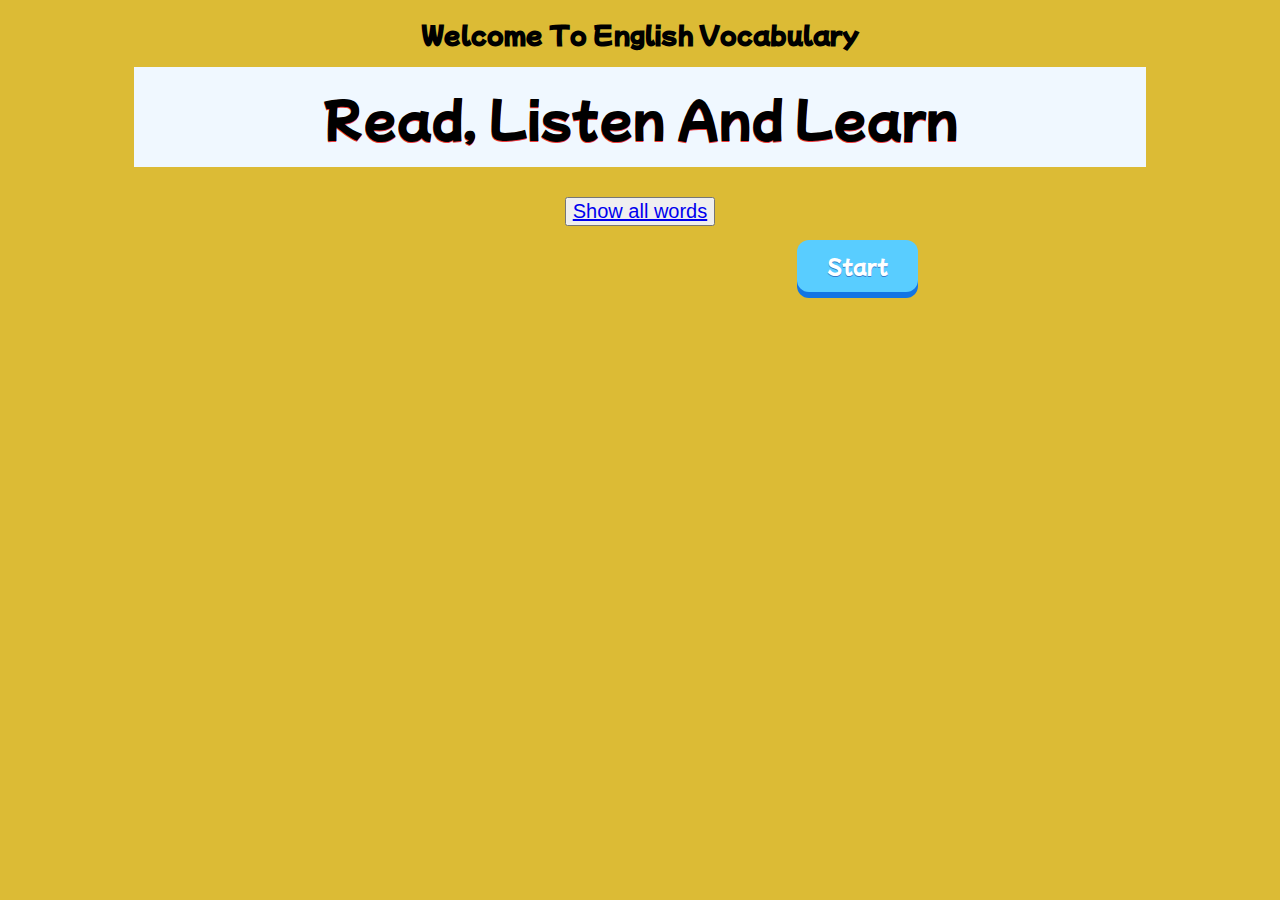
<file: index.html>
<!DOCTYPE html>
<html lang="en">
  <head>
    <meta charset="UTF-8" />
    <meta name="viewport" content="width=device-width, initial-scale=1.0" />
    <title>English words</title>
    <link rel="stylesheet" href="style.css" />
  </head>
  <body>
    
    <div id="main-container"></div>
    <div id="input-container"><p>Put a word number, where you want to go...</p><input min="1" max="9800" type="number"> <button class="go-button">go</button></div>
      <h1 id="count">Welcome To English Vocabulary</h1>
      <div id="word-container"><p id="texts">Read, Listen And Learn</p></div>
      
      <button class="show-allWords"><a href="allWords.html">Show all words</a></button>

      <div class="main-button-container">
        <div class="button-container">
          <button class="pushable" id="previous-button">
            <span class="front">Back</span>
          </button>
        </div>
        <div class="button-container">
          <button class="pushable" id="next-button">
            <span class="front" id="start-button">Start</span>
          </button>
        </div>
      </div>
    </div>

    <script src="main.js"></script>
  </body>
</html>
</file>
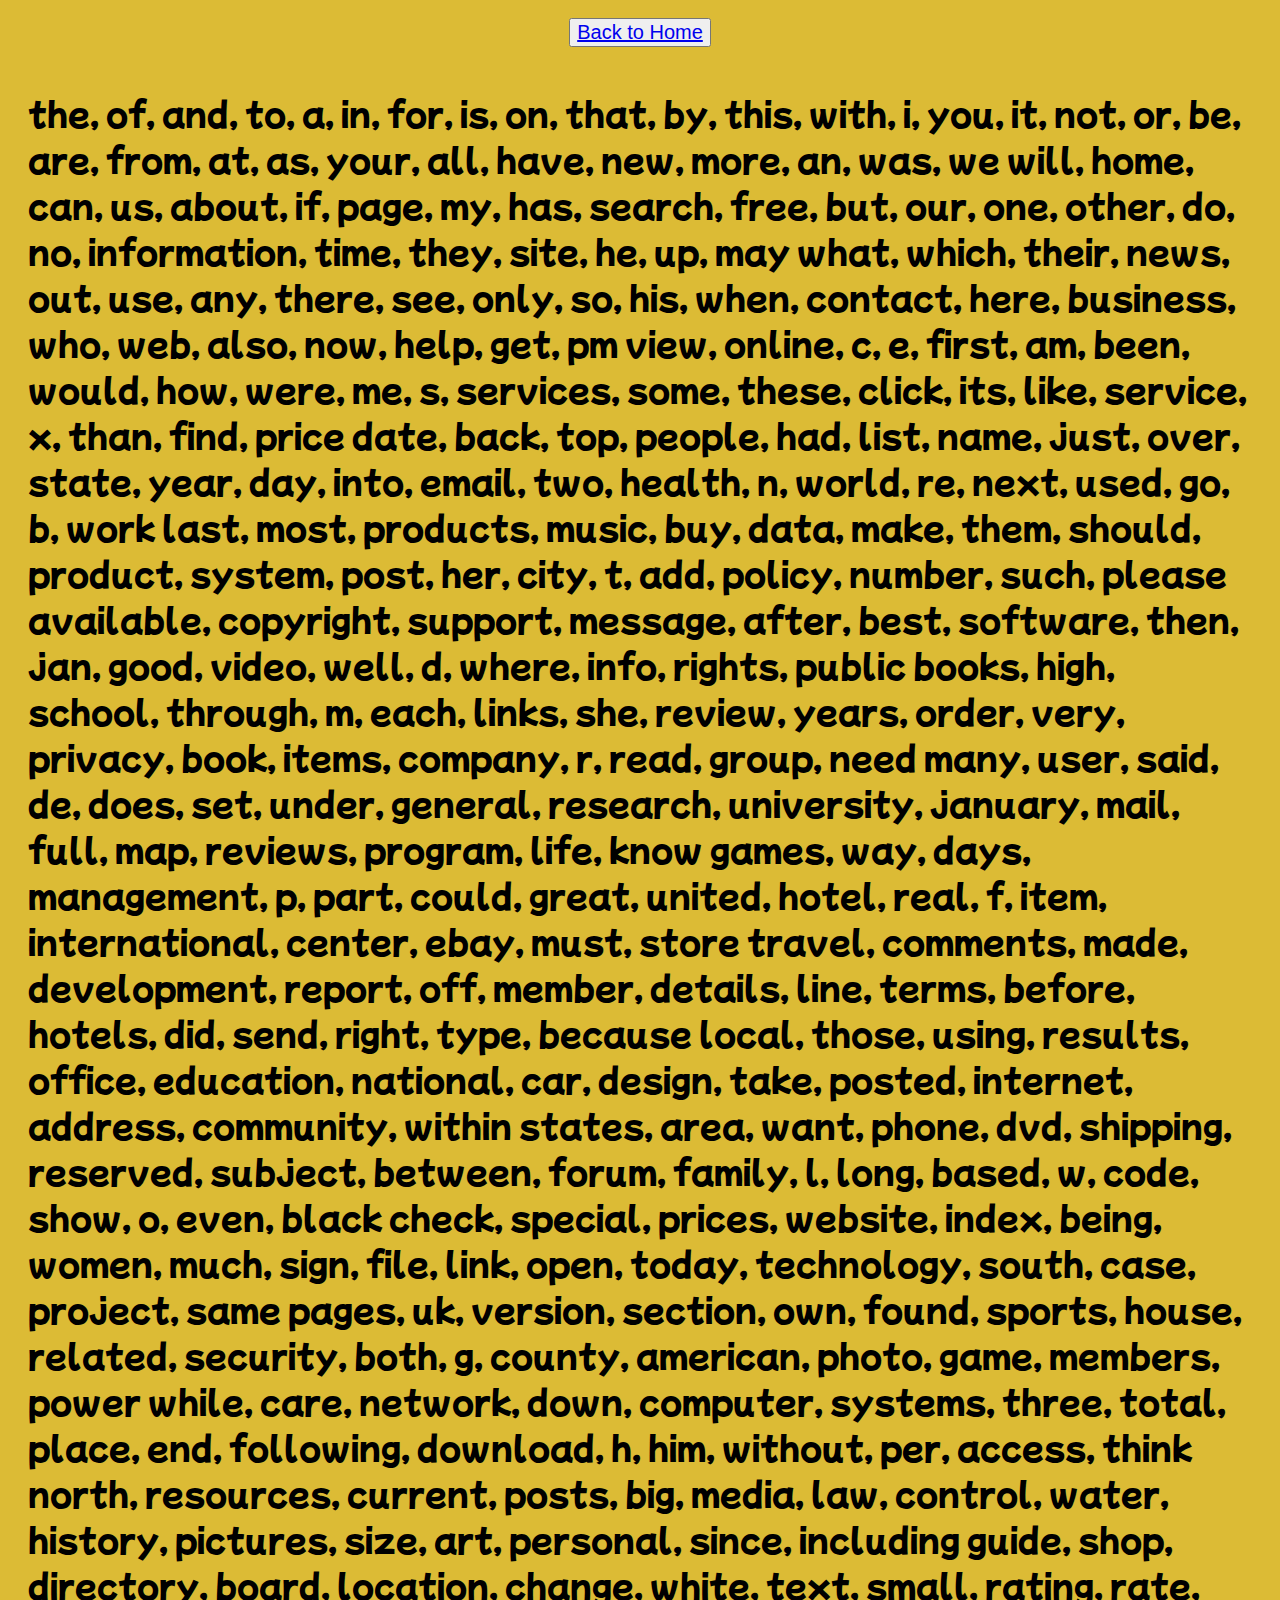
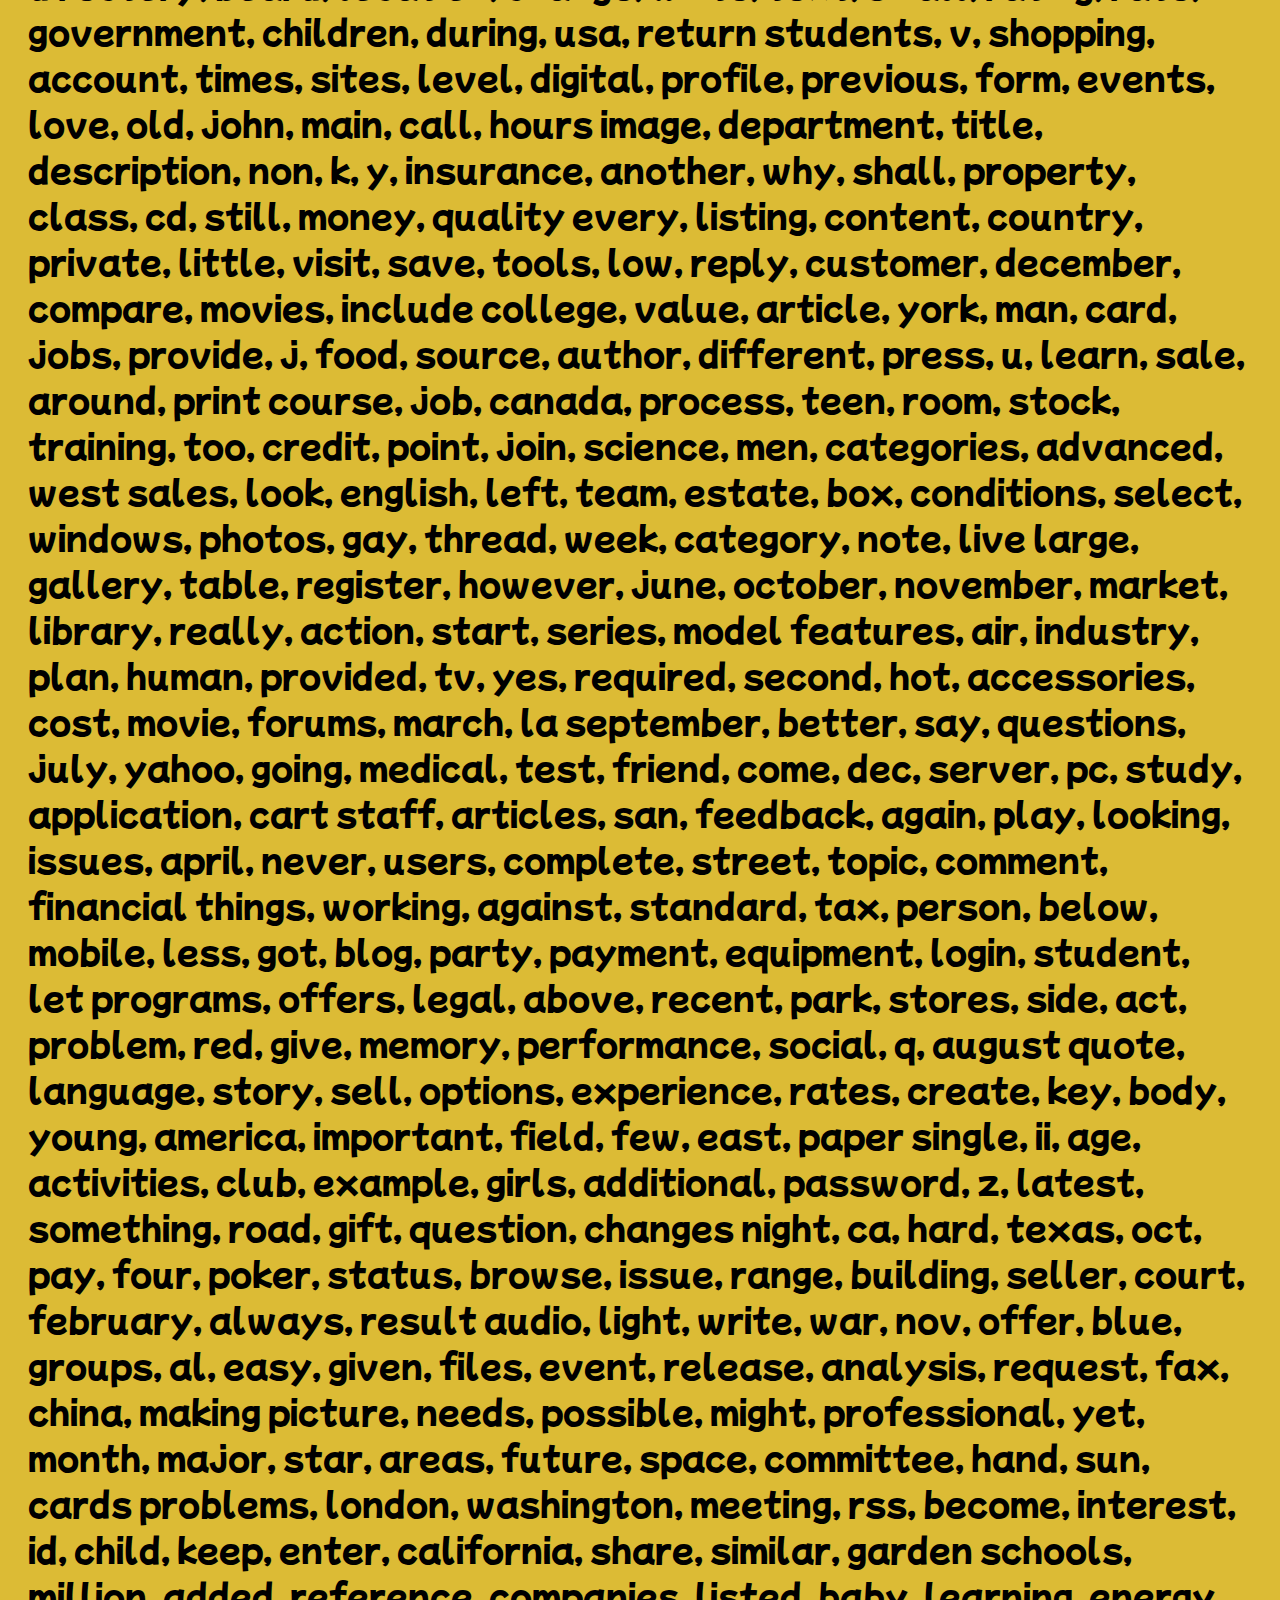
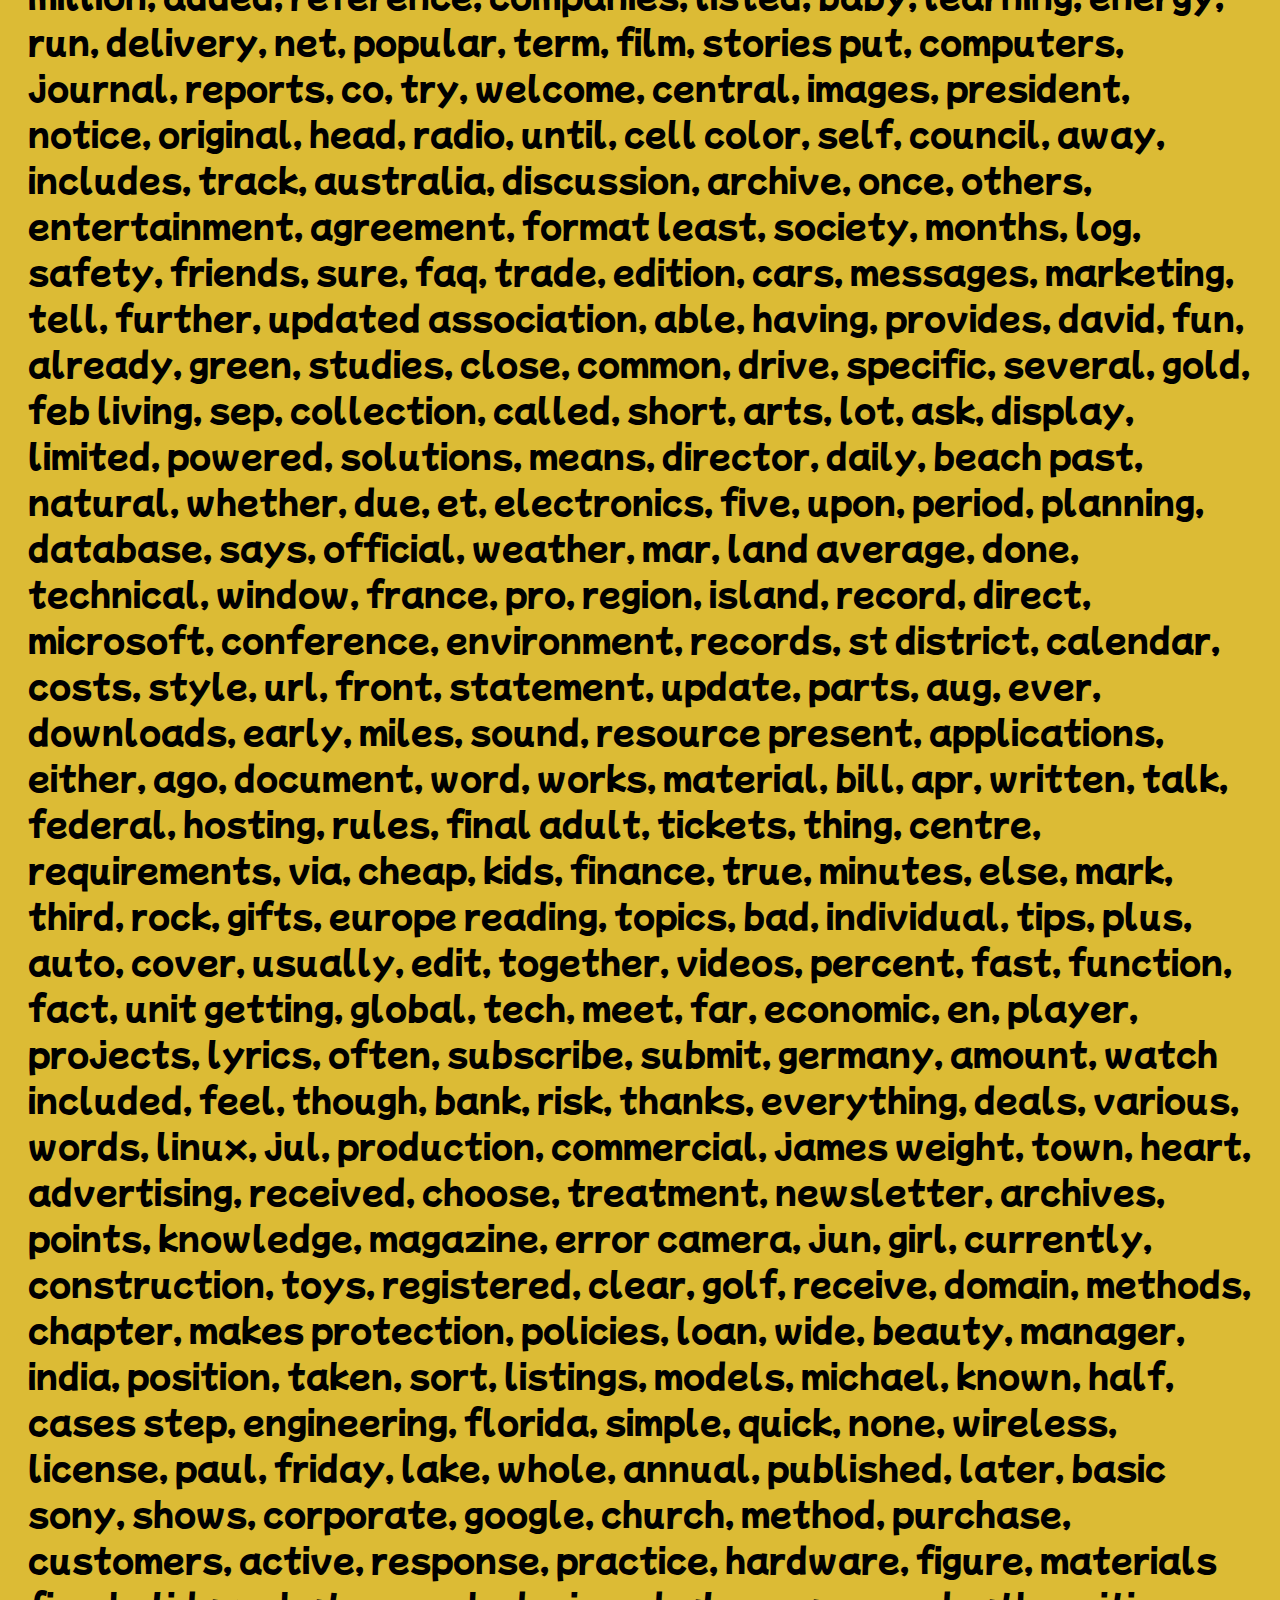
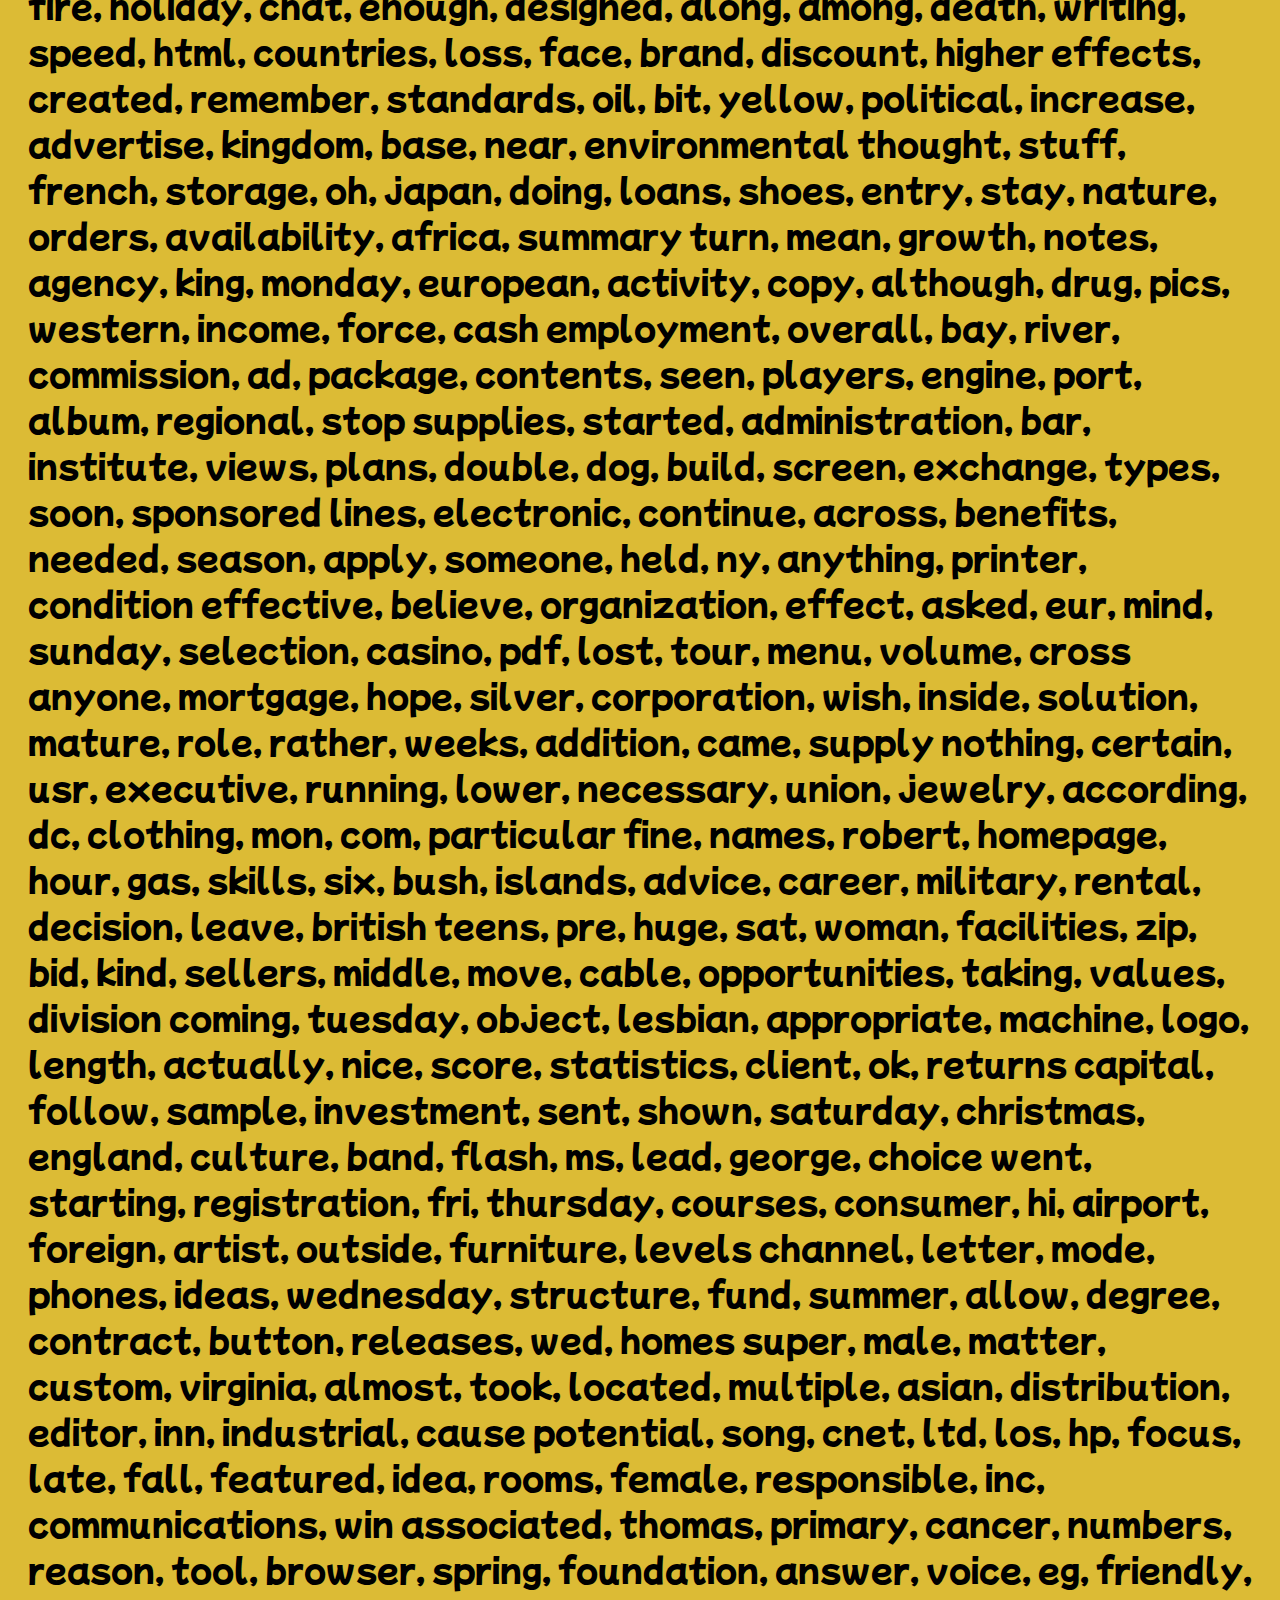
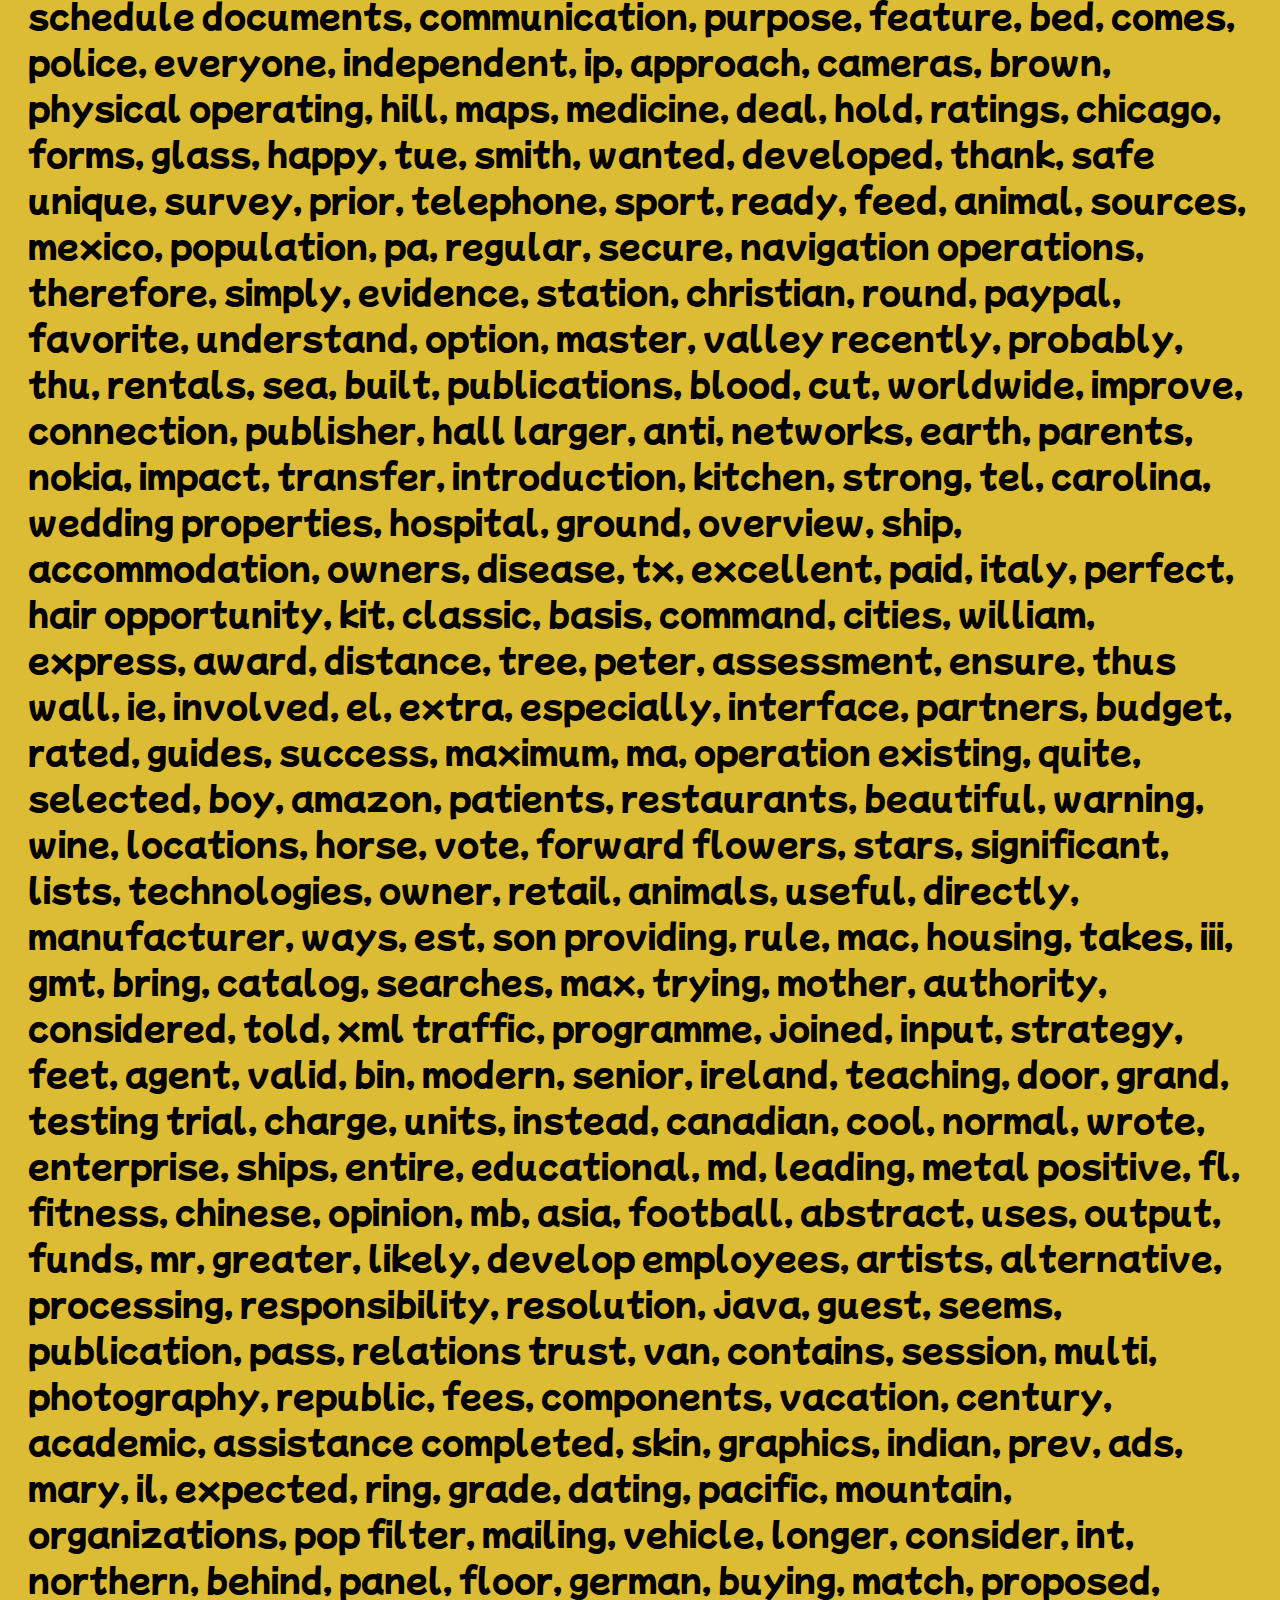
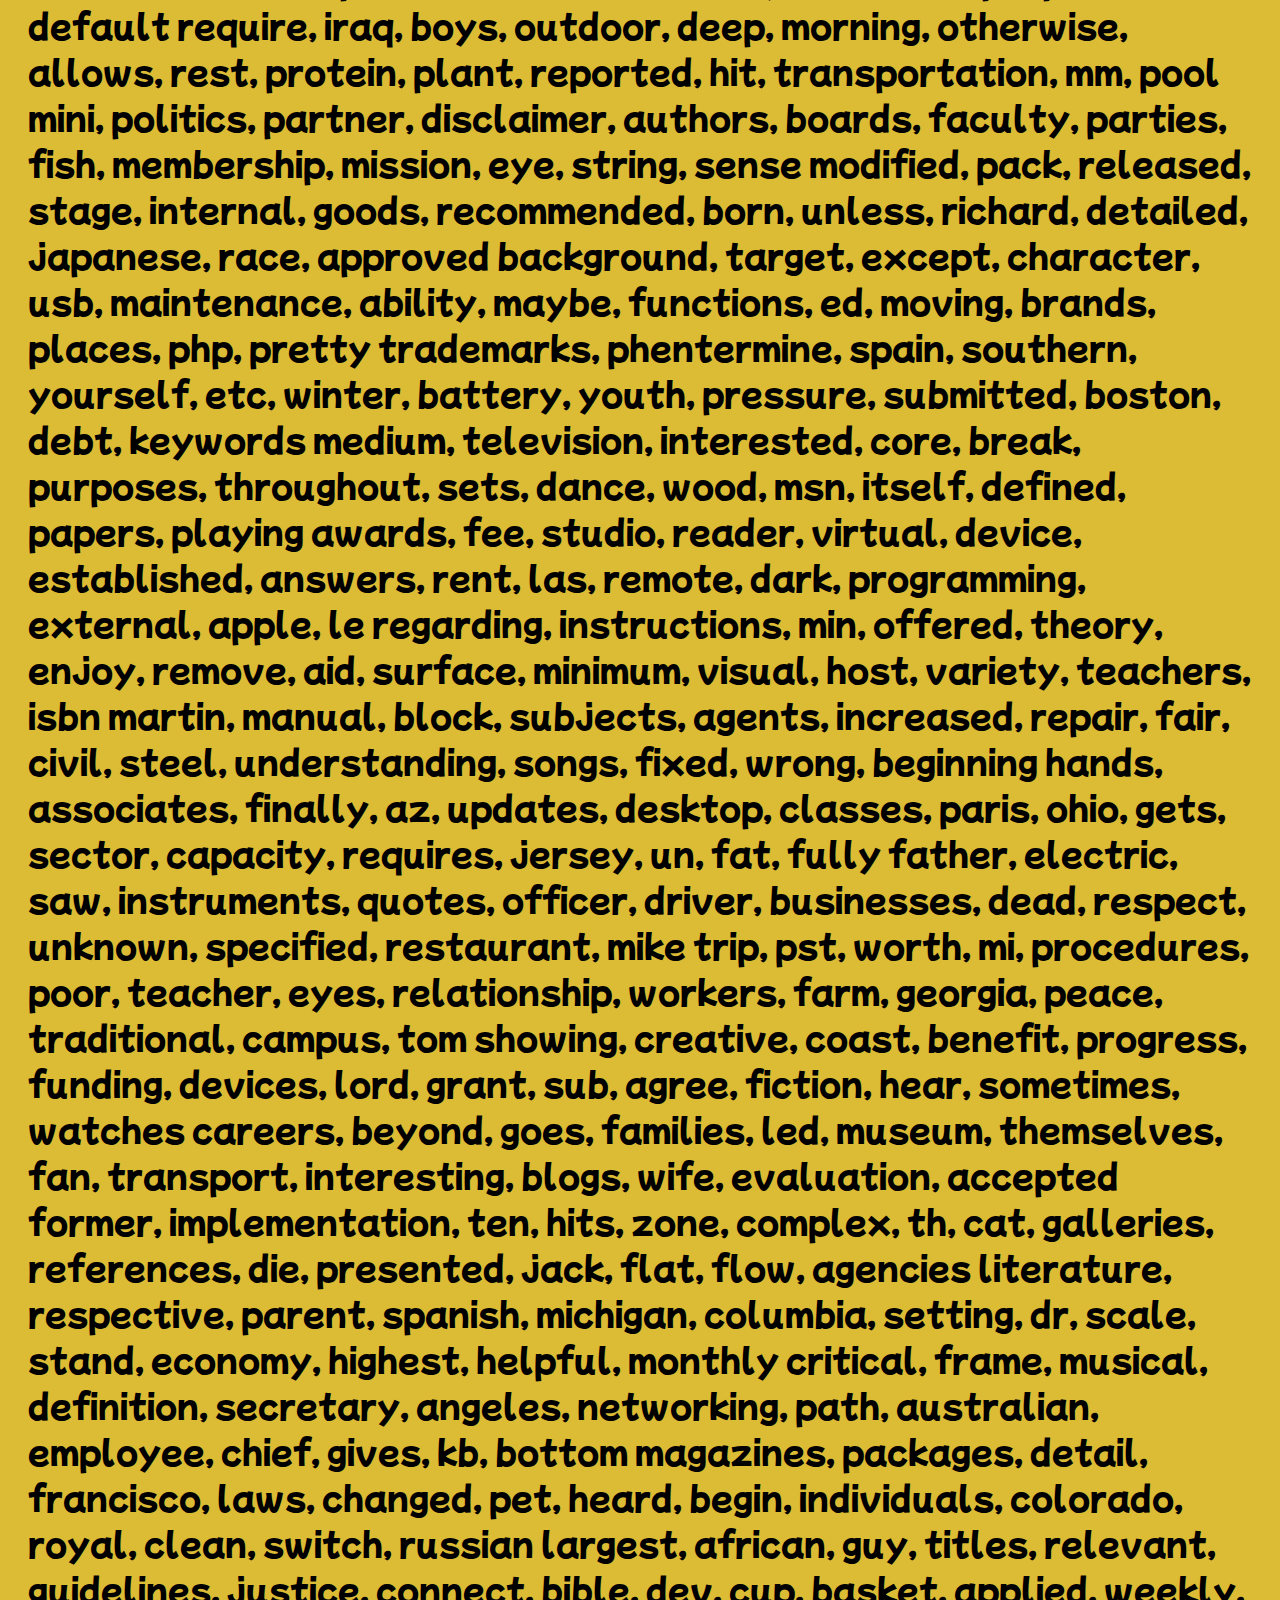
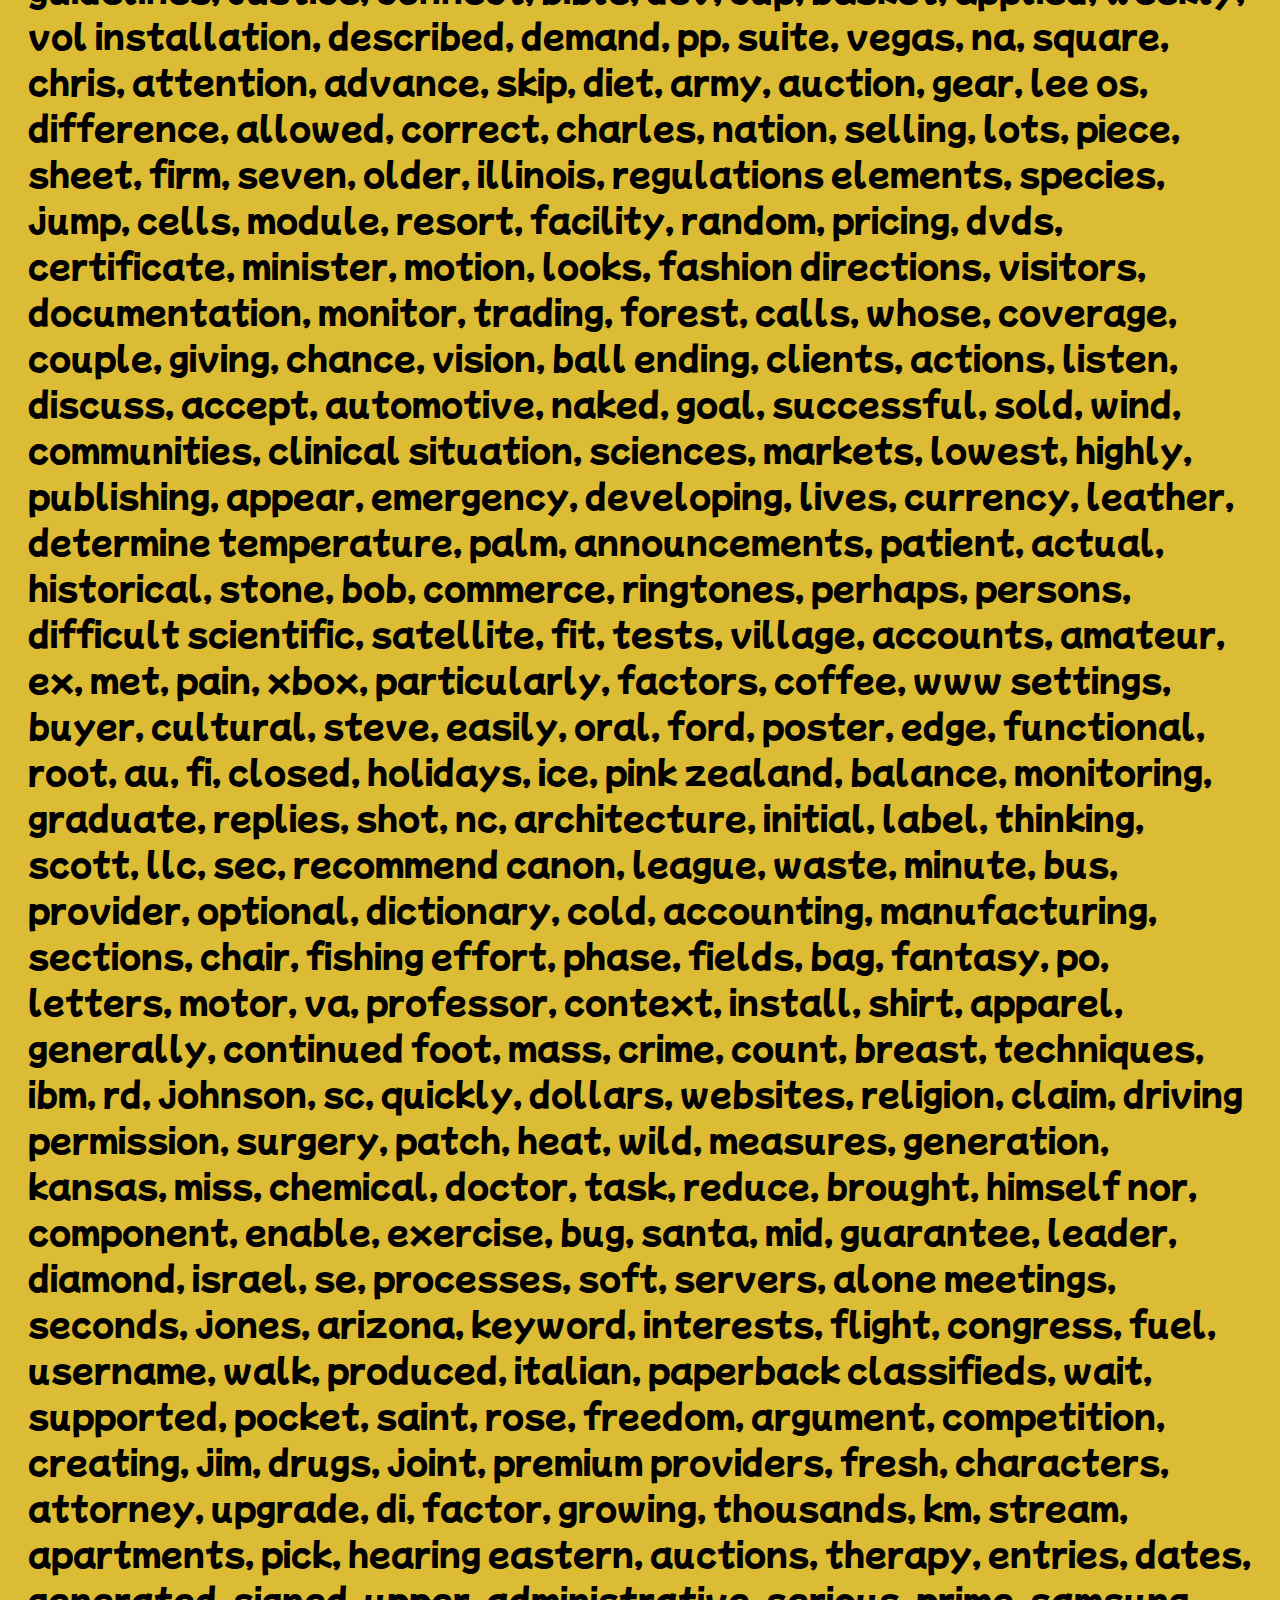
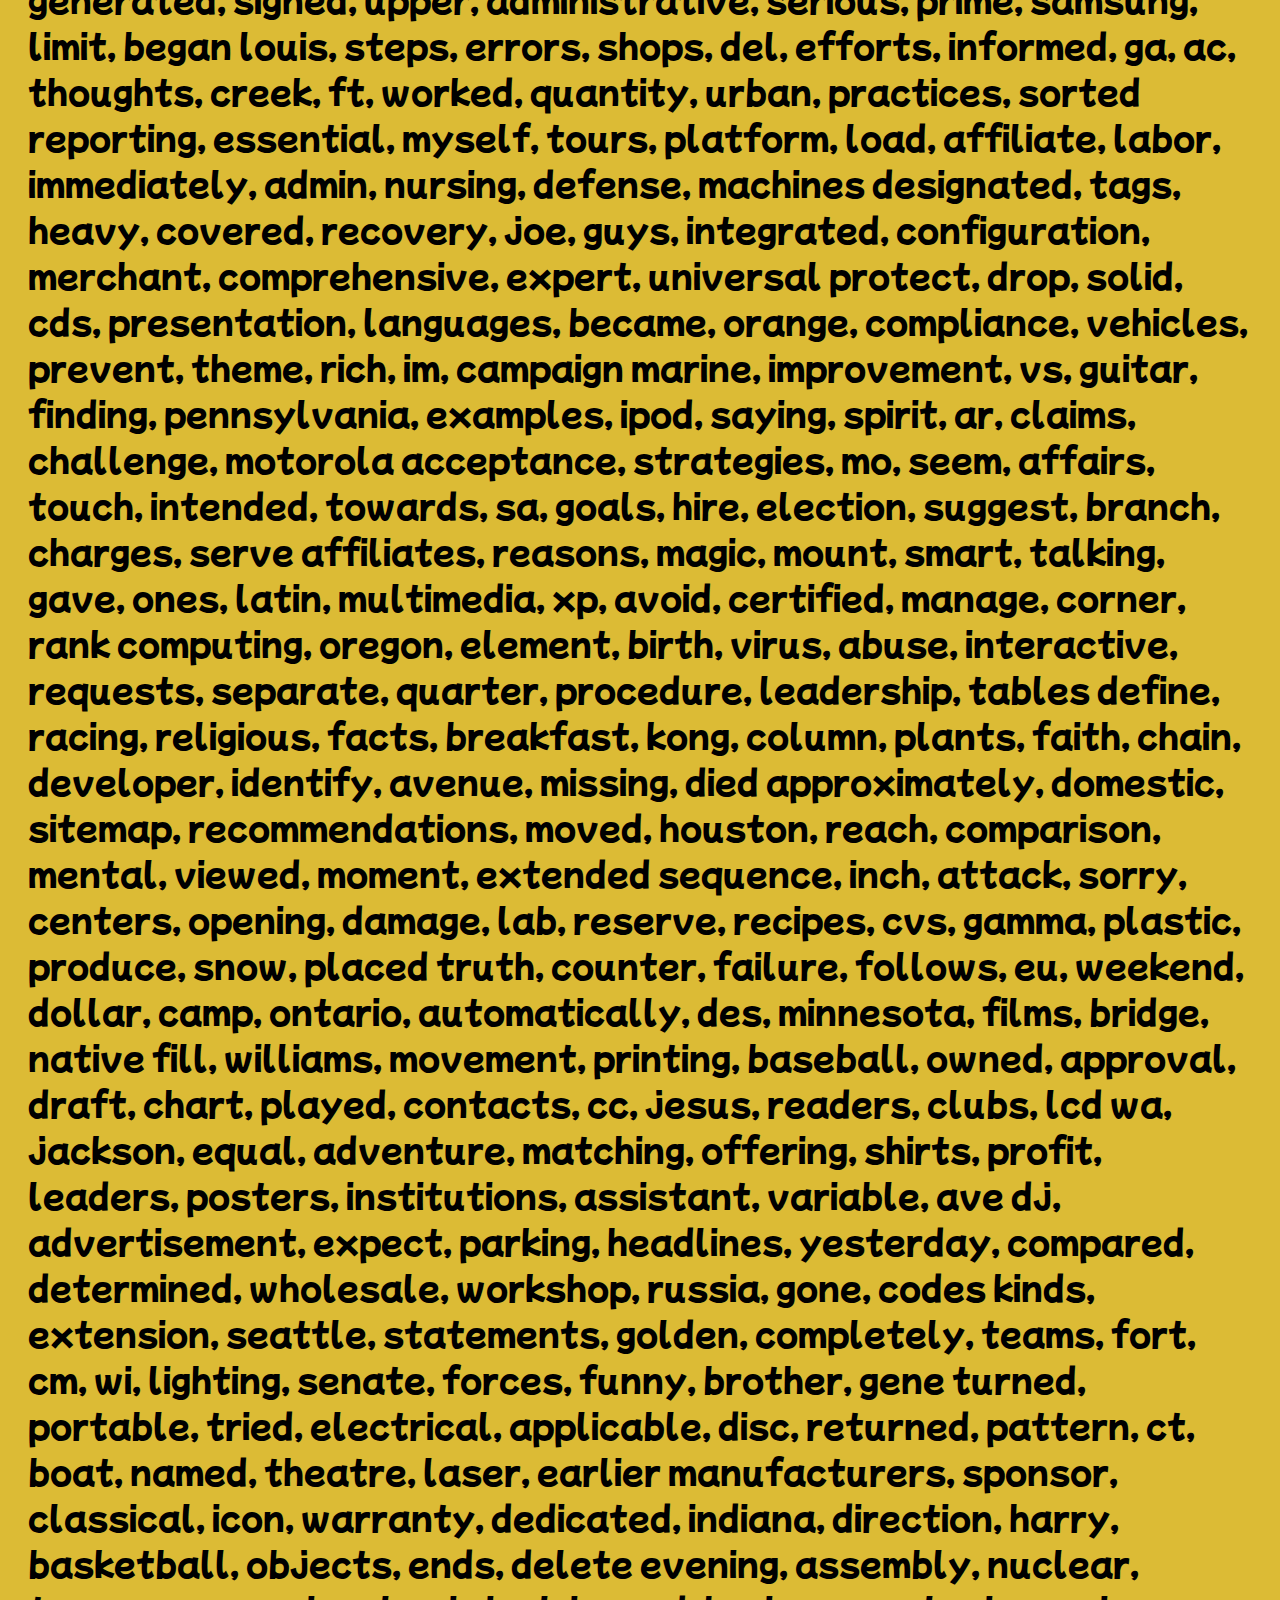
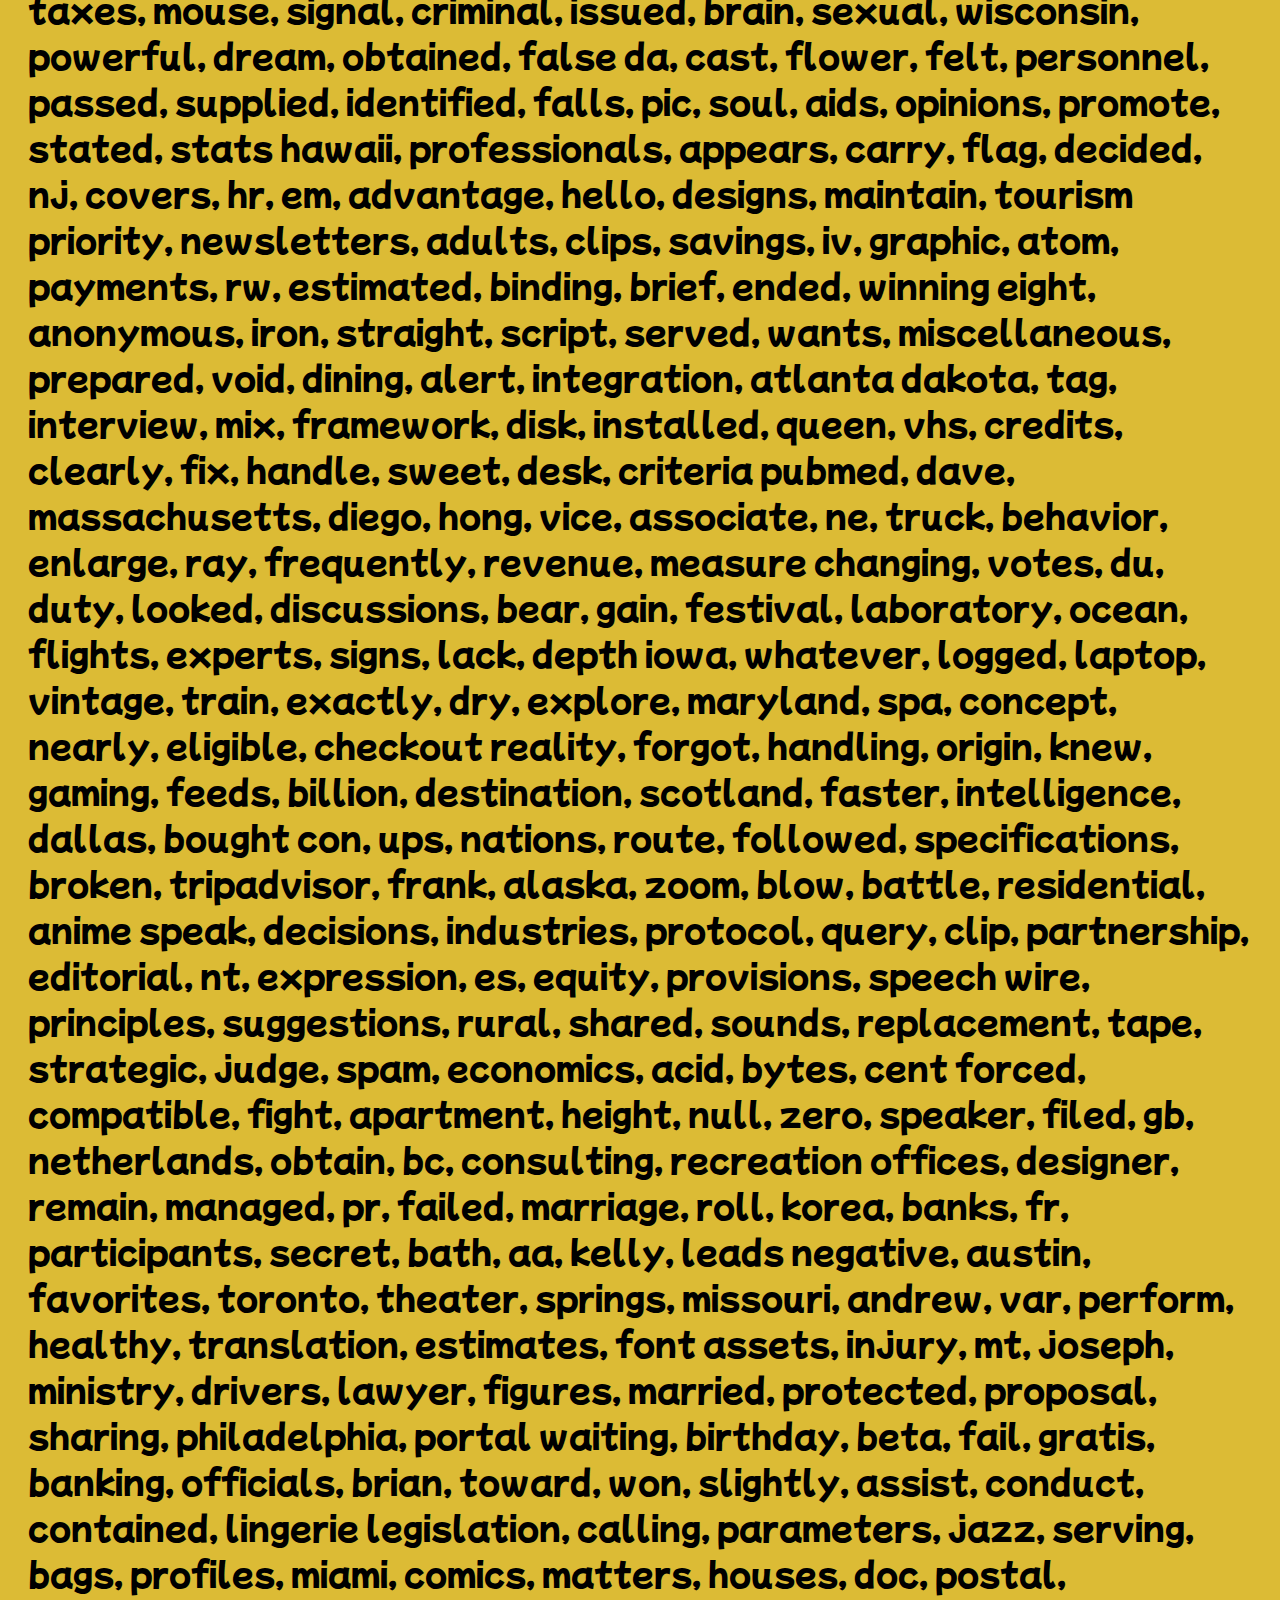
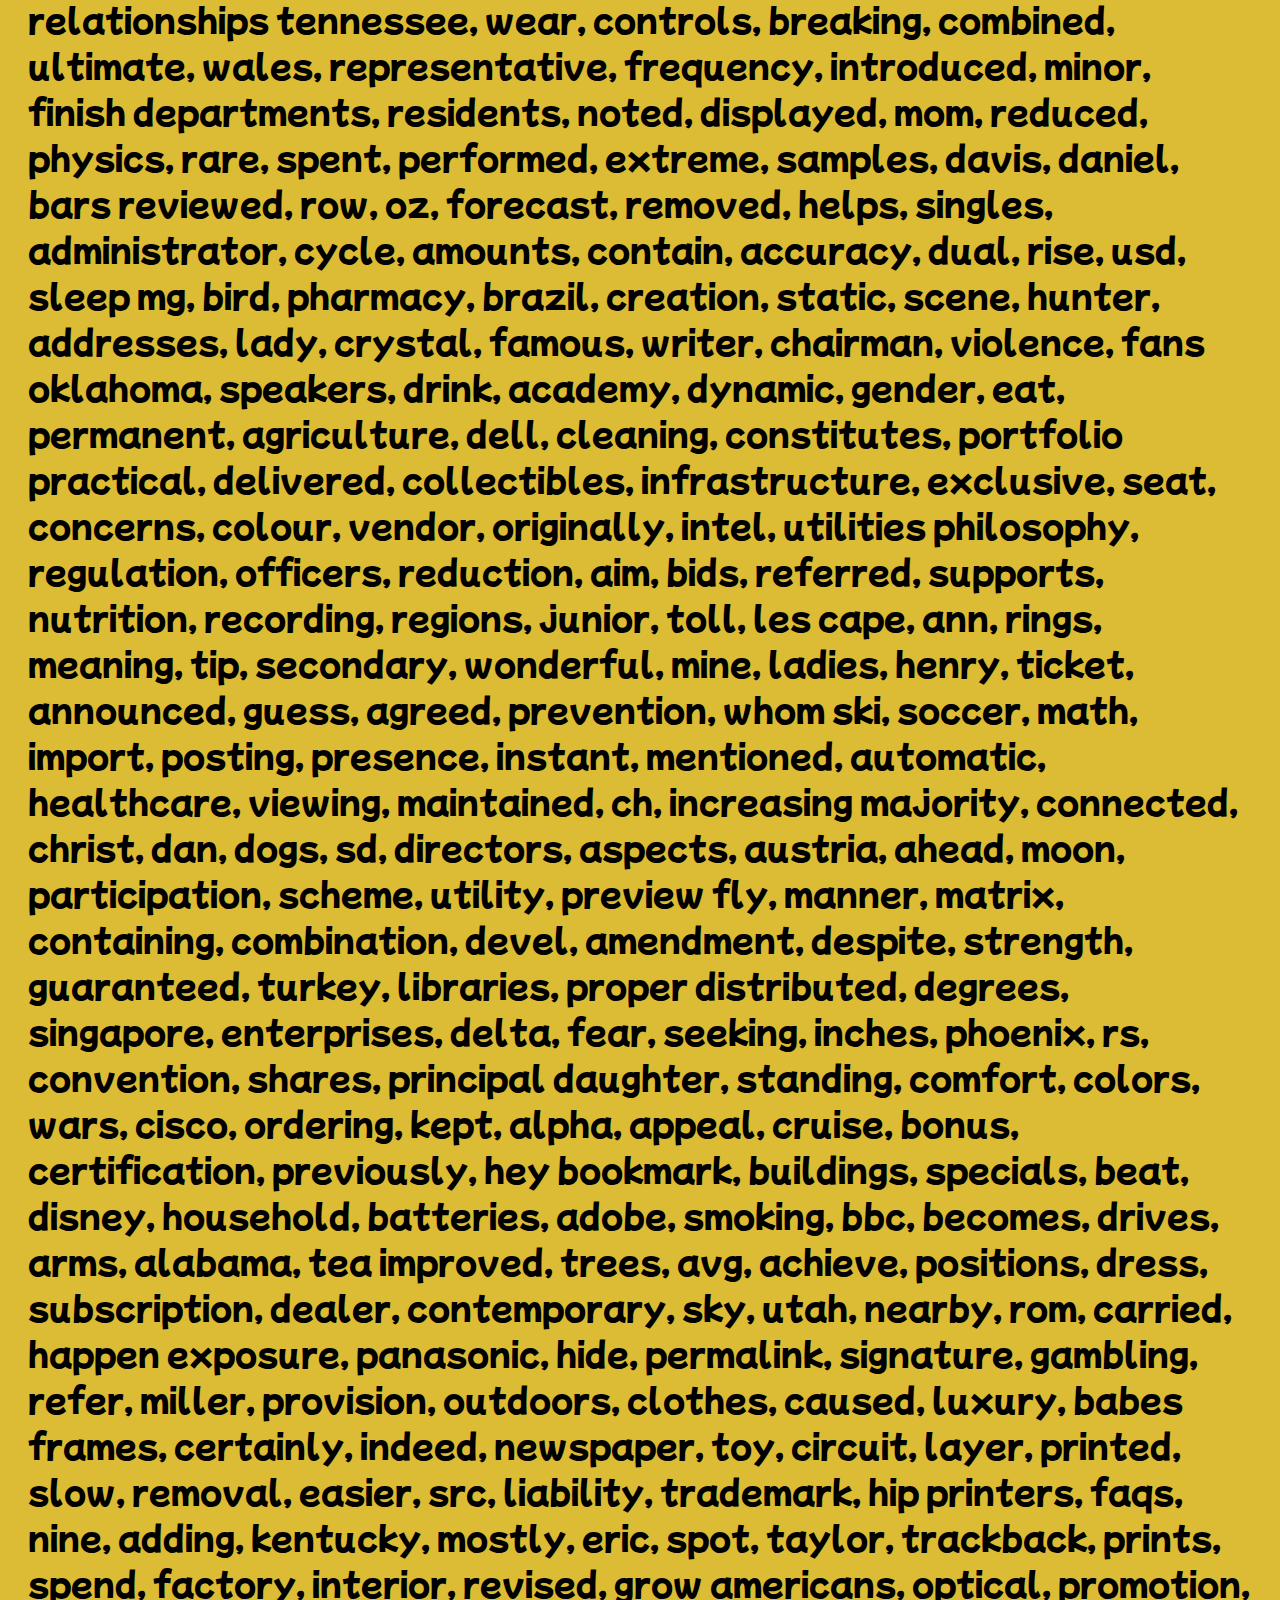
<file: allWords.html>
<!DOCTYPE html>
<html lang="en">

<head>
    <meta charset="UTF-8">
    <meta name="viewport" content="width=device-width, initial-scale=1.0">
    <title>English Words</title>
    <link rel="stylesheet" href="style.css">
</head>

<body class="allWords">
    <button class="show-allWords">
        <a href="index.html">Back to Home</a>
    </button>
    <div class="allwords-div">
        <p>the, of, and, to, a, in, for, is, on, that, by, this, with, i, you, it, not, or, be, are, from,
            at, as, your, all, have, new, more, an, was, we
            will, home, can, us, about, if, page, my, has, search, free, but, our, one, other, do, no,
            information, time, they, site, he, up, may
            what, which, their, news, out, use, any, there, see, only, so, his, when, contact, here,
            business, who, web, also, now, help, get, pm
            view, online, c, e, first, am, been, would, how, were, me, s, services, some, these, click, its,
            like, service, x, than, find, price
            date, back, top, people, had, list, name, just, over, state, year, day, into, email, two,
            health, n, world, re, next, used, go, b, work
            last, most, products, music, buy, data, make, them, should, product, system, post, her, city, t,
            add, policy, number, such, please
            available, copyright, support, message, after, best, software, then, jan, good, video, well, d,
            where, info, rights, public
            books, high, school, through, m, each, links, she, review, years, order, very, privacy, book,
            items, company, r, read, group, need
            many, user, said, de, does, set, under, general, research, university, january, mail, full, map,
            reviews, program, life, know
            games, way, days, management, p, part, could, great, united, hotel, real, f, item,
            international, center, ebay, must, store
            travel, comments, made, development, report, off, member, details, line, terms, before, hotels,
            did, send, right, type, because
            local, those, using, results, office, education, national, car, design, take, posted, internet,
            address, community, within
            states, area, want, phone, dvd, shipping, reserved, subject, between, forum, family, l, long,
            based, w, code, show, o, even, black
            check, special, prices, website, index, being, women, much, sign, file, link, open, today,
            technology, south, case, project, same
            pages, uk, version, section, own, found, sports, house, related, security, both, g, county,
            american, photo, game, members, power
            while, care, network, down, computer, systems, three, total, place, end, following, download, h,
            him, without, per, access, think
            north, resources, current, posts, big, media, law, control, water, history, pictures, size, art,
            personal, since, including
            guide, shop, directory, board, location, change, white, text, small, rating, rate, government,
            children, during, usa, return
            students, v, shopping, account, times, sites, level, digital, profile, previous, form, events,
            love, old, john, main, call, hours
            image, department, title, description, non, k, y, insurance, another, why, shall, property,
            class, cd, still, money, quality
            every, listing, content, country, private, little, visit, save, tools, low, reply, customer,
            december, compare, movies, include
            college, value, article, york, man, card, jobs, provide, j, food, source, author, different,
            press, u, learn, sale, around, print
            course, job, canada, process, teen, room, stock, training, too, credit, point, join, science,
            men, categories, advanced, west
            sales, look, english, left, team, estate, box, conditions, select, windows, photos, gay, thread,
            week, category, note, live
            large, gallery, table, register, however, june, october, november, market, library, really,
            action, start, series, model
            features, air, industry, plan, human, provided, tv, yes, required, second, hot, accessories,
            cost, movie, forums, march, la
            september, better, say, questions, july, yahoo, going, medical, test, friend, come, dec, server,
            pc, study, application, cart
            staff, articles, san, feedback, again, play, looking, issues, april, never, users, complete,
            street, topic, comment, financial
            things, working, against, standard, tax, person, below, mobile, less, got, blog, party, payment,
            equipment, login, student, let
            programs, offers, legal, above, recent, park, stores, side, act, problem, red, give, memory,
            performance, social, q, august
            quote, language, story, sell, options, experience, rates, create, key, body, young, america,
            important, field, few, east, paper
            single, ii, age, activities, club, example, girls, additional, password, z, latest, something,
            road, gift, question, changes
            night, ca, hard, texas, oct, pay, four, poker, status, browse, issue, range, building, seller,
            court, february, always, result
            audio, light, write, war, nov, offer, blue, groups, al, easy, given, files, event, release,
            analysis, request, fax, china, making
            picture, needs, possible, might, professional, yet, month, major, star, areas, future, space,
            committee, hand, sun, cards
            problems, london, washington, meeting, rss, become, interest, id, child, keep, enter,
            california, share, similar, garden
            schools, million, added, reference, companies, listed, baby, learning, energy, run, delivery,
            net, popular, term, film, stories
            put, computers, journal, reports, co, try, welcome, central, images, president, notice,
            original, head, radio, until, cell
            color, self, council, away, includes, track, australia, discussion, archive, once, others,
            entertainment, agreement, format
            least, society, months, log, safety, friends, sure, faq, trade, edition, cars, messages,
            marketing, tell, further, updated
            association, able, having, provides, david, fun, already, green, studies, close, common, drive,
            specific, several, gold, feb
            living, sep, collection, called, short, arts, lot, ask, display, limited, powered, solutions,
            means, director, daily, beach
            past, natural, whether, due, et, electronics, five, upon, period, planning, database, says,
            official, weather, mar, land
            average, done, technical, window, france, pro, region, island, record, direct, microsoft,
            conference, environment, records, st
            district, calendar, costs, style, url, front, statement, update, parts, aug, ever, downloads,
            early, miles, sound, resource
            present, applications, either, ago, document, word, works, material, bill, apr, written, talk,
            federal, hosting, rules, final
            adult, tickets, thing, centre, requirements, via, cheap, kids, finance, true, minutes, else,
            mark, third, rock, gifts, europe
            reading, topics, bad, individual, tips, plus, auto, cover, usually, edit, together, videos,
            percent, fast, function, fact, unit
            getting, global, tech, meet, far, economic, en, player, projects, lyrics, often, subscribe,
            submit, germany, amount, watch
            included, feel, though, bank, risk, thanks, everything, deals, various, words, linux, jul,
            production, commercial, james
            weight, town, heart, advertising, received, choose, treatment, newsletter, archives, points,
            knowledge, magazine, error
            camera, jun, girl, currently, construction, toys, registered, clear, golf, receive, domain,
            methods, chapter, makes
            protection, policies, loan, wide, beauty, manager, india, position, taken, sort, listings,
            models, michael, known, half, cases
            step, engineering, florida, simple, quick, none, wireless, license, paul, friday, lake, whole,
            annual, published, later, basic
            sony, shows, corporate, google, church, method, purchase, customers, active, response, practice,
            hardware, figure, materials
            fire, holiday, chat, enough, designed, along, among, death, writing, speed, html, countries,
            loss, face, brand, discount, higher
            effects, created, remember, standards, oil, bit, yellow, political, increase, advertise,
            kingdom, base, near, environmental
            thought, stuff, french, storage, oh, japan, doing, loans, shoes, entry, stay, nature, orders,
            availability, africa, summary
            turn, mean, growth, notes, agency, king, monday, european, activity, copy, although, drug, pics,
            western, income, force, cash
            employment, overall, bay, river, commission, ad, package, contents, seen, players, engine, port,
            album, regional, stop
            supplies, started, administration, bar, institute, views, plans, double, dog, build, screen,
            exchange, types, soon, sponsored
            lines, electronic, continue, across, benefits, needed, season, apply, someone, held, ny,
            anything, printer, condition
            effective, believe, organization, effect, asked, eur, mind, sunday, selection, casino, pdf,
            lost, tour, menu, volume, cross
            anyone, mortgage, hope, silver, corporation, wish, inside, solution, mature, role, rather,
            weeks, addition, came, supply
            nothing, certain, usr, executive, running, lower, necessary, union, jewelry, according, dc,
            clothing, mon, com, particular
            fine, names, robert, homepage, hour, gas, skills, six, bush, islands, advice, career, military,
            rental, decision, leave, british
            teens, pre, huge, sat, woman, facilities, zip, bid, kind, sellers, middle, move, cable,
            opportunities, taking, values, division
            coming, tuesday, object, lesbian, appropriate, machine, logo, length, actually, nice, score,
            statistics, client, ok, returns
            capital, follow, sample, investment, sent, shown, saturday, christmas, england, culture, band,
            flash, ms, lead, george, choice
            went, starting, registration, fri, thursday, courses, consumer, hi, airport, foreign, artist,
            outside, furniture, levels
            channel, letter, mode, phones, ideas, wednesday, structure, fund, summer, allow, degree,
            contract, button, releases, wed, homes
            super, male, matter, custom, virginia, almost, took, located, multiple, asian, distribution,
            editor, inn, industrial, cause
            potential, song, cnet, ltd, los, hp, focus, late, fall, featured, idea, rooms, female,
            responsible, inc, communications, win
            associated, thomas, primary, cancer, numbers, reason, tool, browser, spring, foundation, answer,
            voice, eg, friendly, schedule
            documents, communication, purpose, feature, bed, comes, police, everyone, independent, ip,
            approach, cameras, brown, physical
            operating, hill, maps, medicine, deal, hold, ratings, chicago, forms, glass, happy, tue, smith,
            wanted, developed, thank, safe
            unique, survey, prior, telephone, sport, ready, feed, animal, sources, mexico, population, pa,
            regular, secure, navigation
            operations, therefore, simply, evidence, station, christian, round, paypal, favorite,
            understand, option, master, valley
            recently, probably, thu, rentals, sea, built, publications, blood, cut, worldwide, improve,
            connection, publisher, hall
            larger, anti, networks, earth, parents, nokia, impact, transfer, introduction, kitchen, strong,
            tel, carolina, wedding
            properties, hospital, ground, overview, ship, accommodation, owners, disease, tx, excellent,
            paid, italy, perfect, hair
            opportunity, kit, classic, basis, command, cities, william, express, award, distance, tree,
            peter, assessment, ensure, thus
            wall, ie, involved, el, extra, especially, interface, partners, budget, rated, guides, success,
            maximum, ma, operation
            existing, quite, selected, boy, amazon, patients, restaurants, beautiful, warning, wine,
            locations, horse, vote, forward
            flowers, stars, significant, lists, technologies, owner, retail, animals, useful, directly,
            manufacturer, ways, est, son
            providing, rule, mac, housing, takes, iii, gmt, bring, catalog, searches, max, trying, mother,
            authority, considered, told, xml
            traffic, programme, joined, input, strategy, feet, agent, valid, bin, modern, senior, ireland,
            teaching, door, grand, testing
            trial, charge, units, instead, canadian, cool, normal, wrote, enterprise, ships, entire,
            educational, md, leading, metal
            positive, fl, fitness, chinese, opinion, mb, asia, football, abstract, uses, output, funds, mr,
            greater, likely, develop
            employees, artists, alternative, processing, responsibility, resolution, java, guest, seems,
            publication, pass, relations
            trust, van, contains, session, multi, photography, republic, fees, components, vacation,
            century, academic, assistance
            completed, skin, graphics, indian, prev, ads, mary, il, expected, ring, grade, dating, pacific,
            mountain, organizations, pop
            filter, mailing, vehicle, longer, consider, int, northern, behind, panel, floor, german, buying,
            match, proposed, default
            require, iraq, boys, outdoor, deep, morning, otherwise, allows, rest, protein, plant, reported,
            hit, transportation, mm, pool
            mini, politics, partner, disclaimer, authors, boards, faculty, parties, fish, membership,
            mission, eye, string, sense
            modified, pack, released, stage, internal, goods, recommended, born, unless, richard, detailed,
            japanese, race, approved
            background, target, except, character, usb, maintenance, ability, maybe, functions, ed, moving,
            brands, places, php, pretty
            trademarks, phentermine, spain, southern, yourself, etc, winter, battery, youth, pressure,
            submitted, boston, debt, keywords
            medium, television, interested, core, break, purposes, throughout, sets, dance, wood, msn,
            itself, defined, papers, playing
            awards, fee, studio, reader, virtual, device, established, answers, rent, las, remote, dark,
            programming, external, apple, le
            regarding, instructions, min, offered, theory, enjoy, remove, aid, surface, minimum, visual,
            host, variety, teachers, isbn
            martin, manual, block, subjects, agents, increased, repair, fair, civil, steel, understanding,
            songs, fixed, wrong, beginning
            hands, associates, finally, az, updates, desktop, classes, paris, ohio, gets, sector, capacity,
            requires, jersey, un, fat, fully
            father, electric, saw, instruments, quotes, officer, driver, businesses, dead, respect, unknown,
            specified, restaurant, mike
            trip, pst, worth, mi, procedures, poor, teacher, eyes, relationship, workers, farm, georgia,
            peace, traditional, campus, tom
            showing, creative, coast, benefit, progress, funding, devices, lord, grant, sub, agree, fiction,
            hear, sometimes, watches
            careers, beyond, goes, families, led, museum, themselves, fan, transport, interesting, blogs,
            wife, evaluation, accepted
            former, implementation, ten, hits, zone, complex, th, cat, galleries, references, die,
            presented, jack, flat, flow, agencies
            literature, respective, parent, spanish, michigan, columbia, setting, dr, scale, stand, economy,
            highest, helpful, monthly
            critical, frame, musical, definition, secretary, angeles, networking, path, australian,
            employee, chief, gives, kb, bottom
            magazines, packages, detail, francisco, laws, changed, pet, heard, begin, individuals, colorado,
            royal, clean, switch, russian
            largest, african, guy, titles, relevant, guidelines, justice, connect, bible, dev, cup, basket,
            applied, weekly, vol
            installation, described, demand, pp, suite, vegas, na, square, chris, attention, advance, skip,
            diet, army, auction, gear, lee
            os, difference, allowed, correct, charles, nation, selling, lots, piece, sheet, firm, seven,
            older, illinois, regulations
            elements, species, jump, cells, module, resort, facility, random, pricing, dvds, certificate,
            minister, motion, looks, fashion
            directions, visitors, documentation, monitor, trading, forest, calls, whose, coverage, couple,
            giving, chance, vision, ball
            ending, clients, actions, listen, discuss, accept, automotive, naked, goal, successful, sold,
            wind, communities, clinical
            situation, sciences, markets, lowest, highly, publishing, appear, emergency, developing, lives,
            currency, leather, determine
            temperature, palm, announcements, patient, actual, historical, stone, bob, commerce, ringtones,
            perhaps, persons, difficult
            scientific, satellite, fit, tests, village, accounts, amateur, ex, met, pain, xbox,
            particularly, factors, coffee, www
            settings, buyer, cultural, steve, easily, oral, ford, poster, edge, functional, root, au, fi,
            closed, holidays, ice, pink
            zealand, balance, monitoring, graduate, replies, shot, nc, architecture, initial, label,
            thinking, scott, llc, sec, recommend
            canon, league, waste, minute, bus, provider, optional, dictionary, cold, accounting,
            manufacturing, sections, chair, fishing
            effort, phase, fields, bag, fantasy, po, letters, motor, va, professor, context, install, shirt,
            apparel, generally, continued
            foot, mass, crime, count, breast, techniques, ibm, rd, johnson, sc, quickly, dollars, websites,
            religion, claim, driving
            permission, surgery, patch, heat, wild, measures, generation, kansas, miss, chemical, doctor,
            task, reduce, brought, himself
            nor, component, enable, exercise, bug, santa, mid, guarantee, leader, diamond, israel, se,
            processes, soft, servers, alone
            meetings, seconds, jones, arizona, keyword, interests, flight, congress, fuel, username, walk,
            produced, italian, paperback
            classifieds, wait, supported, pocket, saint, rose, freedom, argument, competition, creating,
            jim, drugs, joint, premium
            providers, fresh, characters, attorney, upgrade, di, factor, growing, thousands, km, stream,
            apartments, pick, hearing
            eastern, auctions, therapy, entries, dates, generated, signed, upper, administrative, serious,
            prime, samsung, limit, began
            louis, steps, errors, shops, del, efforts, informed, ga, ac, thoughts, creek, ft, worked,
            quantity, urban, practices, sorted
            reporting, essential, myself, tours, platform, load, affiliate, labor, immediately, admin,
            nursing, defense, machines
            designated, tags, heavy, covered, recovery, joe, guys, integrated, configuration, merchant,
            comprehensive, expert, universal
            protect, drop, solid, cds, presentation, languages, became, orange, compliance, vehicles,
            prevent, theme, rich, im, campaign
            marine, improvement, vs, guitar, finding, pennsylvania, examples, ipod, saying, spirit, ar,
            claims, challenge, motorola
            acceptance, strategies, mo, seem, affairs, touch, intended, towards, sa, goals, hire, election,
            suggest, branch, charges, serve
            affiliates, reasons, magic, mount, smart, talking, gave, ones, latin, multimedia, xp, avoid,
            certified, manage, corner, rank
            computing, oregon, element, birth, virus, abuse, interactive, requests, separate, quarter,
            procedure, leadership, tables
            define, racing, religious, facts, breakfast, kong, column, plants, faith, chain, developer,
            identify, avenue, missing, died
            approximately, domestic, sitemap, recommendations, moved, houston, reach, comparison, mental,
            viewed, moment, extended
            sequence, inch, attack, sorry, centers, opening, damage, lab, reserve, recipes, cvs, gamma,
            plastic, produce, snow, placed
            truth, counter, failure, follows, eu, weekend, dollar, camp, ontario, automatically, des,
            minnesota, films, bridge, native
            fill, williams, movement, printing, baseball, owned, approval, draft, chart, played, contacts,
            cc, jesus, readers, clubs, lcd
            wa, jackson, equal, adventure, matching, offering, shirts, profit, leaders, posters,
            institutions, assistant, variable, ave
            dj, advertisement, expect, parking, headlines, yesterday, compared, determined, wholesale,
            workshop, russia, gone, codes
            kinds, extension, seattle, statements, golden, completely, teams, fort, cm, wi, lighting,
            senate, forces, funny, brother, gene
            turned, portable, tried, electrical, applicable, disc, returned, pattern, ct, boat, named,
            theatre, laser, earlier
            manufacturers, sponsor, classical, icon, warranty, dedicated, indiana, direction, harry,
            basketball, objects, ends, delete
            evening, assembly, nuclear, taxes, mouse, signal, criminal, issued, brain, sexual, wisconsin,
            powerful, dream, obtained, false
            da, cast, flower, felt, personnel, passed, supplied, identified, falls, pic, soul, aids,
            opinions, promote, stated, stats
            hawaii, professionals, appears, carry, flag, decided, nj, covers, hr, em, advantage, hello,
            designs, maintain, tourism
            priority, newsletters, adults, clips, savings, iv, graphic, atom, payments, rw, estimated,
            binding, brief, ended, winning
            eight, anonymous, iron, straight, script, served, wants, miscellaneous, prepared, void, dining,
            alert, integration, atlanta
            dakota, tag, interview, mix, framework, disk, installed, queen, vhs, credits, clearly, fix,
            handle, sweet, desk, criteria
            pubmed, dave, massachusetts, diego, hong, vice, associate, ne, truck, behavior, enlarge, ray,
            frequently, revenue, measure
            changing, votes, du, duty, looked, discussions, bear, gain, festival, laboratory, ocean,
            flights, experts, signs, lack, depth
            iowa, whatever, logged, laptop, vintage, train, exactly, dry, explore, maryland, spa, concept,
            nearly, eligible, checkout
            reality, forgot, handling, origin, knew, gaming, feeds, billion, destination, scotland, faster,
            intelligence, dallas, bought
            con, ups, nations, route, followed, specifications, broken, tripadvisor, frank, alaska, zoom,
            blow, battle, residential, anime
            speak, decisions, industries, protocol, query, clip, partnership, editorial, nt, expression, es,
            equity, provisions, speech
            wire, principles, suggestions, rural, shared, sounds, replacement, tape, strategic, judge, spam,
            economics, acid, bytes, cent
            forced, compatible, fight, apartment, height, null, zero, speaker, filed, gb, netherlands,
            obtain, bc, consulting, recreation
            offices, designer, remain, managed, pr, failed, marriage, roll, korea, banks, fr, participants,
            secret, bath, aa, kelly, leads
            negative, austin, favorites, toronto, theater, springs, missouri, andrew, var, perform, healthy,
            translation, estimates, font
            assets, injury, mt, joseph, ministry, drivers, lawyer, figures, married, protected, proposal,
            sharing, philadelphia, portal
            waiting, birthday, beta, fail, gratis, banking, officials, brian, toward, won, slightly, assist,
            conduct, contained, lingerie
            legislation, calling, parameters, jazz, serving, bags, profiles, miami, comics, matters, houses,
            doc, postal, relationships
            tennessee, wear, controls, breaking, combined, ultimate, wales, representative, frequency,
            introduced, minor, finish
            departments, residents, noted, displayed, mom, reduced, physics, rare, spent, performed,
            extreme, samples, davis, daniel, bars
            reviewed, row, oz, forecast, removed, helps, singles, administrator, cycle, amounts, contain,
            accuracy, dual, rise, usd, sleep
            mg, bird, pharmacy, brazil, creation, static, scene, hunter, addresses, lady, crystal, famous,
            writer, chairman, violence, fans
            oklahoma, speakers, drink, academy, dynamic, gender, eat, permanent, agriculture, dell,
            cleaning, constitutes, portfolio
            practical, delivered, collectibles, infrastructure, exclusive, seat, concerns, colour, vendor,
            originally, intel, utilities
            philosophy, regulation, officers, reduction, aim, bids, referred, supports, nutrition,
            recording, regions, junior, toll, les
            cape, ann, rings, meaning, tip, secondary, wonderful, mine, ladies, henry, ticket, announced,
            guess, agreed, prevention, whom
            ski, soccer, math, import, posting, presence, instant, mentioned, automatic, healthcare,
            viewing, maintained, ch, increasing
            majority, connected, christ, dan, dogs, sd, directors, aspects, austria, ahead, moon,
            participation, scheme, utility, preview
            fly, manner, matrix, containing, combination, devel, amendment, despite, strength, guaranteed,
            turkey, libraries, proper
            distributed, degrees, singapore, enterprises, delta, fear, seeking, inches, phoenix, rs,
            convention, shares, principal
            daughter, standing, comfort, colors, wars, cisco, ordering, kept, alpha, appeal, cruise, bonus,
            certification, previously, hey
            bookmark, buildings, specials, beat, disney, household, batteries, adobe, smoking, bbc, becomes,
            drives, arms, alabama, tea
            improved, trees, avg, achieve, positions, dress, subscription, dealer, contemporary, sky, utah,
            nearby, rom, carried, happen
            exposure, panasonic, hide, permalink, signature, gambling, refer, miller, provision, outdoors,
            clothes, caused, luxury, babes
            frames, certainly, indeed, newspaper, toy, circuit, layer, printed, slow, removal, easier, src,
            liability, trademark, hip
            printers, faqs, nine, adding, kentucky, mostly, eric, spot, taylor, trackback, prints, spend,
            factory, interior, revised, grow
            americans, optical, promotion, relative, amazing, clock, dot, hiv, identity, suites, conversion,
            feeling, hidden, reasonable
            victoria, serial, relief, revision, broadband, influence, ratio, pda, importance, rain, onto,
            dsl, planet, webmaster, copies
            recipe, zum, permit, seeing, proof, dna, diff, tennis, bass, prescription, bedroom, empty,
            instance, hole, pets, ride, licensed
            orlando, specifically, tim, bureau, maine, sql, represent, conservation, pair, ideal, specs,
            recorded, don, pieces, finished
            parks, dinner, lawyers, sydney, stress, cream, ss, runs, trends, yeah, discover, ap, patterns,
            boxes, louisiana, hills
            javascript, fourth, nm, advisor, mn, marketplace, nd, evil, aware, wilson, shape, evolution,
            irish, certificates, objectives
            stations, suggested, gps, op, remains, acc, greatest, firms, concerned, euro, operator,
            structures, generic, encyclopedia
            usage, cap, ink, charts, continuing, mixed, census, interracial, peak, tn, competitive, exist,
            wheel, transit, suppliers, salt
            compact, poetry, lights, tracking, angel, bell, keeping, preparation, attempt, receiving,
            matches, accordance, width, noise
            engines, forget, array, discussed, accurate, stephen, elizabeth, climate, reservations, pin,
            playstation, alcohol, greek
            instruction, managing, annotation, sister, raw, differences, walking, explain, smaller, newest,
            establish, gnu, happened
            expressed, jeff, extent, sharp, lesbians, ben, lane, paragraph, kill, mathematics, aol,
            compensation, ce, export, managers
            aircraft, modules, sweden, conflict, conducted, versions, employer, occur, percentage, knows,
            mississippi, describe, concern
            backup, requested, citizens, connecticut, heritage, personals, immediate, holding, trouble,
            spread, coach, kevin
            agricultural, expand, supporting, audience, assigned, jordan, collections, ages, participate,
            plug, specialist, cook, affect
            virgin, experienced, investigation, raised, hat, institution, directed, dealers, searching,
            sporting, helping, perl
            affected, lib, bike, totally, plate, expenses, indicate, blonde, ab, proceedings, favourite,
            transmission, anderson, utc
            characteristics, der, lose, organic, seek, experiences, albums, cheats, extremely, verzeichnis,
            contracts, guests, hosted
            diseases, concerning, developers, equivalent, chemistry, tony, neighborhood, nevada, kits,
            thailand, variables, agenda
            anyway, continues, tracks, advisory, cam, curriculum, logic, template, prince, circle, soil,
            grants, anywhere, psychology
            responses, atlantic, wet, circumstances, edward, investor, identification, ram, leaving,
            wildlife, appliances, matt
            elementary, cooking, speaking, sponsors, fox, unlimited, respond, sizes, plain, exit, entered,
            iran, arm, keys, launch, wave
            checking, costa, belgium, printable, holy, acts, guidance, mesh, trail, enforcement, symbol,
            crafts, highway, buddy, hardcover
            observed, dean, setup, poll, booking, glossary, fiscal, celebrity, styles, denver, unix, filled,
            bond, channels, ericsson
            appendix, notify, blues, chocolate, pub, portion, scope, hampshire, supplier, cables, cotton,
            bluetooth, controlled
            requirement, authorities, biology, dental, killed, border, ancient, debate, representatives,
            starts, pregnancy, causes
            arkansas, biography, leisure, attractions, learned, transactions, notebook, explorer, historic,
            attached, opened, tm
            husband, disabled, authorized, crazy, upcoming, britain, concert, retirement, scores, financing,
            efficiency, sp, comedy
            adopted, efficient, weblog, linear, commitment, specialty, bears, jean, hop, carrier, edited,
            constant, visa, mouth, jewish
            meter, linked, portland, interviews, concepts, nh, gun, reflect, pure, deliver, wonder, lessons,
            fruit, begins, qualified
            reform, lens, alerts, treated, discovery, draw, mysql, classified, relating, assume, confidence,
            alliance, fm, confirm, warm
            neither, lewis, howard, offline, leaves, engineer, lifestyle, consistent, replace, clearance,
            connections, inventory
            converter, organisation, babe, checks, reached, becoming, safari, objective, indicated, sugar,
            crew, legs, sam, stick
            securities, allen, pdt, relation, enabled, genre, slide, montana, volunteer, tested, rear,
            democratic, enhance, switzerland
            exact, bound, parameter, adapter, processor, node, formal, dimensions, contribute, lock, hockey,
            storm, micro, colleges
            laptops, mile, showed, challenges, editors, mens, threads, bowl, supreme, brothers, recognition,
            presents, ref, tank
            submission, dolls, estimate, encourage, navy, kid, regulatory, inspection, consumers, cancel,
            limits, territory, transaction
            manchester, weapons, paint, delay, pilot, outlet, contributions, continuous, db, czech,
            resulting, cambridge, initiative
            novel, pan, execution, disability, increases, ultra, winner, idaho, contractor, ph, episode,
            examination, potter, dish, plays
            bulletin, ia, pt, indicates, modify, oxford, adam, truly, epinions, painting, committed,
            extensive, affordable, universe
            candidate, databases, patent, slot, psp, outstanding, ha, eating, perspective, planned,
            watching, lodge, messenger, mirror
            tournament, consideration, ds, discounts, sterling, sessions, kernel, stocks, buyers, journals,
            gray, catalogue, ea, jennifer
            antonio, charged, broad, taiwan, und, chosen, demo, greece, lg, swiss, sarah, clark, labour,
            hate, terminal, publishers, nights
            behalf, caribbean, liquid, rice, nebraska, loop, salary, reservation, foods, gourmet, guard,
            properly, orleans, saving, nfl
            remaining, empire, resume, twenty, newly, raise, prepare, avatar, gary, depending, illegal,
            expansion, vary, hundreds, rome
            arab, lincoln, helped, premier, tomorrow, purchased, milk, decide, consent, drama, visiting,
            performing, downtown, keyboard
            contest, collected, nw, bands, boot, suitable, ff, absolutely, millions, lunch, audit, push,
            chamber, guinea, findings, muscle
            featuring, iso, implement, clicking, scheduled, polls, typical, tower, yours, sum, misc,
            calculator, significantly, chicken
            temporary, attend, shower, alan, sending, jason, tonight, dear, sufficient, holdem, shell,
            province, catholic, oak, vat
            awareness, vancouver, governor, beer, seemed, contribution, measurement, swimming, spyware,
            formula, constitution
            packaging, solar, jose, catch, jane, pakistan, ps, reliable, consultation, northwest, sir,
            doubt, earn, finder, unable, periods
            classroom, tasks, democracy, attacks, kim, wallpaper, merchandise, const, resistance, doors,
            symptoms, resorts, biggest
            memorial, visitor, twin, forth, insert, baltimore, gateway, ky, dont, alumni, drawing,
            candidates, charlotte, ordered
            biological, fighting, transition, happens, preferences, spy, romance, instrument, bruce, split,
            themes, powers, heaven, br
            bits, pregnant, twice, classification, focused, egypt, physician, hollywood, bargain, wikipedia,
            cellular, norway, vermont
            asking, blocks, normally, lo, spiritual, hunting, diabetes, suit, ml, shift, chip, res, sit,
            bodies, photographs, cutting, wow
            simon, writers, marks, flexible, loved, favourites, mapping, numerous, relatively, birds,
            satisfaction, represents, char
            indexed, pittsburgh, superior, preferred, saved, paying, cartoon, shots, intellectual, moore,
            granted, choices, carbon
            spending, comfortable, magnetic, interaction, listening, effectively, registry, crisis, outlook,
            massive, denmark, employed
            bright, treat, header, cs, poverty, formed, piano, echo, que, grid, sheets, patrick,
            experimental, puerto, revolution
            consolidation, displays, plasma, allowing, earnings, voip, mystery, landscape, dependent,
            mechanical, journey, delaware
            bidding, consultants, risks, banner, applicant, charter, fig, barbara, cooperation, counties,
            acquisition, ports
            implemented, sf, directories, recognized, dreams, blogger, notification, kg, licensing, stands,
            teach, occurred, textbooks
            rapid, pull, hairy, diversity, cleveland, ut, reverse, deposit, seminar, investments, latina,
            nasa, wheels, specify
            accessibility, dutch, sensitive, templates, formats, tab, depends, boots, holds, router,
            concrete, si, editing, poland, folder
            womens, css, completion, upload, pulse, universities, technique, contractors, voting, courts,
            notices, subscriptions
            calculate, mc, detroit, alexander, broadcast, converted, metro, toshiba, anniversary,
            improvements, strip, specification
            pearl, accident, nick, accessible, accessory, resident, plot, qty, possibly, airline, typically,
            representation, regard, pump
            exists, arrangements, smooth, conferences, uniprotkb, strike, consumption, birmingham, flashing,
            lp, narrow, afternoon
            threat, surveys, sitting, putting, consultant, controller, ownership, committees, legislative,
            researchers, vietnam
            trailer, anne, castle, gardens, missed, malaysia, unsubscribe, antique, labels, willing, bio,
            molecular, acting, heads, stored
            exam, logos, residence, attorneys, antiques, density, hundred, ryan, operators, strange,
            sustainable, philippines
            statistical, beds, mention, innovation, pcs, employers, grey, parallel, honda, amended, operate,
            bills, bold, bathroom, stable
            opera, definitions, von, doctors, lesson, cinema, asset, ag, scan, elections, drinking,
            reaction, blank, enhanced, entitled
            severe, generate, stainless, newspapers, hospitals, vi, deluxe, humor, aged, monitors,
            exception, lived, duration, bulk
            successfully, indonesia, pursuant, sci, fabric, edt, visits, primarily, tight, domains,
            capabilities, pmid, contrast
            recommendation, flying, recruitment, sin, berlin, cute, organized, ba, para, siemens, adoption,
            improving, cr, expensive
            meant, capture, pounds, buffalo, organisations, plane, pg, explained, seed, programmes, desire,
            expertise, mechanism, camping
            ee, jewellery, meets, welfare, peer, caught, eventually, marked, driven, measured, medline,
            bottle, agreements, considering
            innovative, marshall, massage, rubber, conclusion, closing, tampa, thousand, meat, legend,
            grace, susan, ing, ks, adams, python
            monster, alex, bang, villa, bone, columns, disorders, bugs, collaboration, hamilton, detection,
            ftp, cookies, inner, formation
            tutorial, med, engineers, entity, cruises, gate, holder, proposals, moderator, sw, tutorials,
            settlement, portugal, lawrence
            roman, duties, valuable, tone, collectables, ethics, forever, dragon, busy, captain, fantastic,
            imagine, brings, heating, leg
            neck, hd, wing, governments, purchasing, scripts, abc, stereo, appointed, taste, dealing,
            commit, tiny, operational, rail
            airlines, liberal, livecam, jay, trips, gap, sides, tube, turns, corresponding, descriptions,
            cache, belt, jacket
            determination, animation, oracle, er, matthew, lease, productions, aviation, hobbies, proud,
            excess, disaster, console
            commands, jr, telecommunications, instructor, giant, achieved, injuries, shipped, seats,
            approaches, biz, alarm, voltage
            anthony, nintendo, usual, loading, stamps, appeared, franklin, angle, rob, vinyl, highlights,
            mining, designers, melbourne
            ongoing, worst, imaging, betting, scientists, liberty, wyoming, blackjack, argentina, era,
            convert, possibility, analyst
            commissioner, dangerous, garage, exciting, reliability, thongs, gcc, unfortunately,
            respectively, volunteers, attachment
            ringtone, finland, morgan, derived, pleasure, honor, asp, oriented, eagle, desktops, pants,
            columbus, nurse, prayer
            appointment, workshops, hurricane, quiet, luck, postage, producer, represented, mortgages, dial,
            responsibilities, cheese
            comic, carefully, jet, productivity, investors, crown, par, underground, diagnosis, maker,
            crack, principle, picks, vacations
            gang, semester, calculated, fetish, applies, casinos, appearance, smoke, apache, filters,
            incorporated, nv, craft, cake
            notebooks, apart, fellow, blind, lounge, mad, algorithm, semi, coins, andy, gross, strongly,
            cafe, valentine, hilton, ken
            proteins, horror, su, exp, familiar, capable, douglas, debian, till, involving, pen, investing,
            christopher, admission, epson
            shoe, elected, carrying, victory, sand, madison, terrorism, joy, editions, cpu, mainly, ethnic,
            ran, parliament, actor, finds
            seal, situations, fifth, allocated, citizen, vertical, corrections, structural, municipal,
            describes, prize, sr, occurs, jon
            absolute, disabilities, consists, anytime, substance, prohibited, addressed, lies, pipe,
            soldiers, nr, guardian, lecture
            simulation, layout, initiatives, ill, concentration, classics, lbs, lay, interpretation, horses,
            lol, dirty, deck, wayne
            donate, taught, bankruptcy, mp, worker, optimization, alive, temple, substances, prove,
            discovered, wings, breaks, genetic
            restrictions, participating, waters, promise, thin, exhibition, prefer, ridge, cabinet, modem,
            harris, mph, bringing, sick
            dose, evaluate, tiffany, tropical, collect, bet, composition, toyota, streets, nationwide,
            vector, definitely, shaved
            turning, buffer, purple, existence, commentary, larry, limousines, developments, def,
            immigration, destinations, lets
            mutual, pipeline, necessarily, syntax, li, attribute, prison, skill, chairs, nl, everyday,
            apparently, surrounding, mountains
            moves, popularity, inquiry, ethernet, checked, exhibit, throw, trend, sierra, visible, cats,
            desert, postposted, ya, oldest
            rhode, nba, coordinator, obviously, mercury, steven, handbook, greg, navigate, worse, summit,
            victims, epa, spaces
            fundamental, burning, escape, coupons, somewhat, receiver, substantial, tr, progressive, cialis,
            bb, boats, glance, scottish
            championship, arcade, richmond, sacramento, impossible, ron, russell, tells, obvious, fiber,
            depression, graph, covering
            platinum, judgment, bedrooms, talks, filing, foster, modeling, passing, awarded, testimonials,
            trials, tissue, nz
            memorabilia, clinton, masters, bonds, cartridge, alberta, explanation, folk, org, commons,
            cincinnati, subsection, fraud
            electricity, permitted, spectrum, arrival, okay, pottery, emphasis, roger, aspect, workplace,
            awesome, mexican, confirmed
            counts, priced, wallpapers, hist, crash, lift, desired, inter, closer, assumes, heights, shadow,
            riding, infection, firefox
            lisa, expense, grove, eligibility, venture, clinic, korean, healing, princess, mall, entering,
            packet, spray, studios
            involvement, dad, buttons, placement, observations, vbulletin, funded, thompson, winners,
            extend, roads, subsequent, pat
            dublin, rolling, fell, motorcycle, yard, disclosure, establishment, memories, nelson, te,
            arrived, creates, faces, tourist, av
            mayor, murder, sean, adequate, senator, yield, presentations, grades, cartoons, pour, digest,
            reg, lodging, tion, dust, hence
            wiki, entirely, replaced, radar, rescue, undergraduate, losses, combat, reducing, stopped,
            occupation, lakes, donations
            associations, citysearch, closely, radiation, diary, seriously, kings, shooting, kent, adds,
            nsw, ear, flags, pci, baker
            launched, elsewhere, pollution, conservative, guestbook, shock, effectiveness, walls, abroad,
            ebony, tie, ward, drawn, arthur
            ian, visited, roof, walker, demonstrate, atmosphere, suggests, kiss, beast, ra, operated,
            experiment, targets, overseas
            purchases, dodge, counsel, federation, pizza, invited, yards, assignment, chemicals, gordon,
            mod, farmers, rc, queries, bmw
            rush, ukraine, absence, nearest, cluster, vendors, mpeg, whereas, yoga, serves, woods, surprise,
            lamp, rico, partial, shoppers
            phil, everybody, couples, nashville, ranking, jokes, cst, http, ceo, simpson, twiki, sublime,
            counseling, palace, acceptable
            satisfied, glad, wins, measurements, verify, globe, trusted, copper, milwaukee, rack,
            medication, warehouse, shareware, ec
            rep, dicke, kerry, receipt, supposed, ordinary, nobody, ghost, violation, configure, stability,
            mit, applying, southwest, boss
            pride, institutional, expectations, independence, knowing, reporter, metabolism, keith,
            champion, cloudy, linda, ross
            personally, chile, anna, plenty, solo, sentence, throat, ignore, maria, uniform, excellence,
            wealth, tall, rm, somewhere
            vacuum, dancing, attributes, recognize, brass, writes, plaza, pdas, outcomes, survival, quest,
            publish, sri, screening, toe
            thumbnail, trans, jonathan, whenever, nova, lifetime, api, pioneer, booty, forgotten, acrobat,
            plates, acres, venue, athletic
            thermal, essays, behaviour, vital, telling, fairly, coastal, config, cf, charity, intelligent,
            edinburgh, vt, excel, modes
            obligation, campbell, wake, stupid, harbor, hungary, traveler, urw, segment, realize,
            regardless, lan, enemy, puzzle, rising
            aluminum, wells, wishlist, opens, insight, sms, restricted, republican, secrets, lucky, latter,
            merchants, thick, trailers
            repeat, syndrome, philips, attendance, penalty, drum, glasses, enables, nec, iraqi, builder,
            vista, jessica, chips, terry
            flood, foto, ease, arguments, amsterdam, arena, adventures, pupils, stewart, announcement, tabs,
            outcome, appreciate
            expanded, casual, grown, polish, lovely, extras, gm, centres, jerry, clause, smile, lands, ri,
            troops, indoor, bulgaria, armed
            broker, charger, regularly, believed, pine, cooling, tend, gulf, rt, rick, trucks, cp,
            mechanisms, divorce, laura, shopper
            tokyo, partly, nikon, customize, tradition, candy, pills, tiger, donald, folks, sensor, exposed,
            telecom, hunt, angels, deputy
            indicators, sealed, thai, emissions, physicians, loaded, fred, complaint, scenes, experiments,
            afghanistan, dd, boost
            spanking, scholarship, governance, mill, founded, supplements, chronic, icons, moral, den,
            catering, aud, finger, keeps, pound
            locate, camcorder, pl, trained, burn, implementing, roses, labs, ourselves, bread, tobacco,
            wooden, motors, tough, roberts
            incident, gonna, dynamics, lie, crm, rf, conversation, decrease, chest, pension, billy,
            revenues, emerging, worship
            capability, ak, fe, craig, herself, producing, churches, precision, damages, reserves,
            contributed, solve, shorts
            reproduction, minority, td, diverse, amp, ingredients, sb, ah, johnny, sole, franchise,
            recorder, complaints, facing, sm, nancy
            promotions, tones, passion, rehabilitation, maintaining, sight, laid, clay, defence, patches,
            weak, refund, usc, towns
            environments, trembl, divided, blvd, reception, amd, wise, emails, cyprus, wv, odds, correctly,
            insider, seminars
            consequences, makers, hearts, geography, appearing, integrity, worry, ns, discrimination, eve,
            carter, legacy, marc, pleased
            danger, vitamin, widely, processed, phrase, genuine, raising, implications, functionality,
            paradise, hybrid, reads, roles
            intermediate, emotional, sons, leaf, pad, glory, platforms, ja, bigger, billing, diesel, versus,
            combine, overnight
            geographic, exceed, bs, rod, saudi, fault, cuba, hrs, preliminary, districts, introduce, silk,
            promotional, kate, chevrolet
            babies, bi, karen, compiled, romantic, revealed, specialists, generator, albert, examine, jimmy,
            graham, suspension, bristol
            margaret, compaq, sad, correction, wolf, slowly, authentication, communicate, rugby, supplement,
            showtimes, cal, portions
            infant, promoting, sectors, samuel, fluid, grounds, fits, kick, regards, meal, ta, hurt,
            machinery, bandwidth, unlike, equation
            baskets, probability, pot, dimension, wright, img, barry, proven, schedules, admissions, cached,
            warren, slip, studied
            reviewer, involves, quarterly, rpm, profits, devil, grass, comply, marie, florist, illustrated,
            cherry, continental
            alternate, deutsch, achievement, limitations, kenya, webcam, cuts, funeral, nutten, earrings,
            enjoyed, automated, chapters
            pee, charlie, quebec, passenger, convenient, dennis, mars, francis, tvs, sized, manga, noticed,
            socket, silent, literary, egg
            mhz, signals, caps, orientation, pill, theft, childhood, swing, symbols, lat, meta, humans,
            analog, facial, choosing, talent
            dated, flexibility, seeker, wisdom, shoot, boundary, mint, packard, offset, payday, philip,
            elite, gi, spin, holders, believes
            swedish, poems, deadline, jurisdiction, robot, displaying, witness, collins, equipped, stages,
            encouraged, sur, winds, powder
            broadway, acquired, assess, wash, cartridges, stones, entrance, gnome, roots, declaration,
            losing, attempts, gadgets, noble
            glasgow, automation, impacts, rev, gospel, advantages, shore, loves, induced, ll, knight,
            preparing, loose, aims, recipient
            linking, extensions, appeals, cl, earned, illness, islamic, athletics, southeast, ieee, ho,
            alternatives, pending, parker
            determining, lebanon, corp, personalized, kennedy, gt, sh, conditioning, teenage, soap, ae,
            triple, cooper, nyc, vincent, jam
            secured, unusual, answered, partnerships, destruction, slots, increasingly, migration, disorder,
            routine, toolbar
            basically, rocks, conventional, titans, applicants, wearing, axis, sought, genes, mounted,
            habitat, firewall, median, guns
            scanner, herein, occupational, animated, judicial, rio, hs, adjustment, hero, integer,
            treatments, bachelor, attitude
            camcorders, engaged, falling, basics, montreal, carpet, rv, struct, lenses, binary, genetics,
            attended, difficulty, punk
            collective, coalition, pi, dropped, enrollment, duke, walter, ai, pace, besides, wage,
            producers, ot, collector, arc, hosts
            interfaces, advertisers, moments, atlas, strings, dawn, representing, observation, feels,
            torture, carl, deleted, coat
            mitchell, mrs, rica, restoration, convenience, returning, ralph, opposition, container, yr,
            defendant, warner, confirmation
            app, embedded, inkjet, supervisor, wizard, corps, actors, liver, peripherals, liable, brochure,
            morris, bestsellers, petition
            eminem, recall, antenna, picked, assumed, departure, minneapolis, belief, killing, bikini,
            memphis, shoulder, decor, lookup
            texts, harvard, brokers, roy, ion, diameter, ottawa, doll, ic, podcast, seasons, peru,
            interactions, refine, bidder, singer
            evans, herald, literacy, fails, aging, nike, intervention, fed, plugin, attraction, diving,
            invite, modification, alice
            latinas, suppose, customized, reed, involve, moderate, terror, younger, thirty, mice, opposite,
            understood, rapidly, dealtime
            ban, temp, intro, mercedes, zus, assurance, clerk, happening, vast, mills, outline, amendments,
            tramadol, holland, receives
            jeans, metropolitan, compilation, verification, fonts, ent, odd, wrap, refers, mood, favor,
            veterans, quiz, mx, sigma, gr
            attractive, xhtml, occasion, recordings, jefferson, victim, demands, sleeping, careful, ext,
            beam, gardening, obligations
            arrive, orchestra, sunset, tracked, moreover, minimal, polyphonic, lottery, tops, framed, aside,
            outsourcing, licence
            adjustable, allocation, michelle, essay, discipline, amy, ts, demonstrated, dialogue,
            identifying, alphabetical, camps
            declared, dispatched, aaron, handheld, trace, disposal, shut, florists, packs, ge, installing,
            switches, romania, voluntary
            ncaa, thou, consult, phd, greatly, blogging, mask, cycling, midnight, ng, commonly, pe,
            photographer, inform, turkish, coal, cry
            messaging, pentium, quantum, murray, intent, tt, zoo, largely, pleasant, announce, constructed,
            additions, requiring, spoke
            aka, arrow, engagement, sampling, rough, weird, tee, refinance, lion, inspired, holes, weddings,
            blade, suddenly, oxygen
            cookie, meals, canyon, goto, meters, merely, calendars, arrangement, conclusions, passes,
            bibliography, pointer
            compatibility, stretch, durham, furthermore, permits, cooperative, muslim, xl, neil, sleeve,
            netscape, cleaner, cricket, beef
            feeding, stroke, township, rankings, measuring, cad, hats, robin, robinson, jacksonville, strap,
            headquarters, sharon, crowd
            tcp, transfers, surf, olympic, transformation, remained, attachments, dv, dir, entities,
            customs, administrators
            personality, rainbow, hook, roulette, decline, gloves, israeli, medicare, cord, skiing, cloud,
            facilitate, subscriber, valve
            val, hewlett, explains, proceed, flickr, feelings, knife, jamaica, priorities, shelf, bookstore,
            timing, liked, parenting
            adopt, denied, fotos, incredible, britney, freeware, donation, outer, crop, deaths, rivers,
            commonwealth, pharmaceutical
            manhattan, tales, katrina, workforce, islam, nodes, tu, fy, thumbs, seeds, cited, lite, ghz,
            hub, targeted, organizational
            skype, realized, twelve, founder, decade, gamecube, rr, dispute, portuguese, tired, titten,
            adverse, everywhere, excerpt, eng
            steam, discharge, ef, drinks, ace, voices, acute, halloween, climbing, stood, sing, tons,
            perfume, carol, honest, albany
            hazardous, restore, stack, methodology, somebody, sue, ep, housewares, reputation, resistant,
            democrats, recycling, hang, gbp
            curve, creator, amber, qualifications, museums, coding, slideshow, tracker, variation, passage,
            transferred, trunk, hiking
            lb, pierre, jelsoft, headset, photograph, oakland, colombia, waves, camel, distributor, lamps,
            underlying, hood, wrestling
            suicide, archived, photoshop, jp, chi, bt, arabia, gathering, projection, juice, chase,
            mathematical, logical, sauce, fame
            extract, specialized, diagnostic, panama, indianapolis, af, payable, corporations, courtesy,
            criticism, automobile
            confidential, rfc, statutory, accommodations, athens, northeast, downloaded, judges, sl, seo,
            retired, isp, remarks, detected
            decades, paintings, walked, arising, nissan, bracelet, ins, eggs, juvenile, injection,
            yorkshire, populations, protective
            afraid, acoustic, railway, cassette, initially, indicator, pointed, hb, jpg, causing, mistake,
            norton, locked, eliminate, tc
            fusion, mineral, sunglasses, ruby, steering, beads, fortune, preference, canvas, threshold,
            parish, claimed, screens
            cemetery, planner, croatia, flows, stadium, venezuela, exploration, mins, fewer, sequences,
            coupon, nurses, ssl, stem, proxy
            astronomy, lanka, opt, edwards, drew, contests, flu, translate, announces, mlb, costume, tagged,
            berkeley, voted, killer, bikes
            gates, adjusted, rap, tune, bishop, pulled, corn, gp, shaped, compression, seasonal,
            establishing, farmer, counters, puts
            constitutional, grew, perfectly, tin, slave, instantly, cultures, norfolk, coaching, examined,
            trek, encoding, litigation
            submissions, oem, heroes, painted, lycos, ir, zdnet, broadcasting, horizontal, artwork,
            cosmetic, resulted, portrait
            terrorist, informational, ethical, carriers, ecommerce, mobility, floral, builders, ties,
            struggle, schemes, suffering
            neutral, fisher, rat, spears, prospective, bedding, ultimately, joining, heading, equally,
            artificial, bearing, spectacular
            coordination, connector, brad, combo, seniors, worlds, guilty, affiliated, activation,
            naturally, haven, tablet, jury, dos
            tail, subscribers, charm, lawn, violent, mitsubishi, underwear, basin, soup, potentially, ranch,
            constraints, crossing
            inclusive, dimensional, cottage, drunk, considerable, crimes, resolved, mozilla, byte, toner,
            nose, latex, branches, anymore
            oclc, delhi, holdings, alien, locator, selecting, processors, pantyhose, plc, broke, nepal,
            zimbabwe, difficulties, juan
            complexity, msg, constantly, browsing, resolve, barcelona, presidential, documentary, cod,
            territories, melissa, moscow
            thesis, thru, jews, nylon, palestinian, discs, rocky, bargains, frequent, trim, nigeria,
            ceiling, pixels, ensuring, hispanic
            cv, cb, legislature, hospitality, gen, anybody, procurement, diamonds, espn, fleet, untitled,
            bunch, totals, marriott, singing
            theoretical, afford, exercises, starring, referral, nhl, surveillance, optimal, quit, distinct,
            protocols, lung, highlight
            substitute, inclusion, hopefully, brilliant, turner, sucking, cents, reuters, ti, fc, gel, todd,
            spoken, omega, evaluated
            stayed, civic, assignments, fw, manuals, doug, sees, termination, watched, saver, thereof,
            grill, households, gs, redeem
            rogers, grain, aaa, authentic, regime, wanna, wishes, bull, montgomery, architectural,
            louisville, depend, differ, macintosh
            movements, ranging, monica, repairs, breath, amenities, virtually, cole, mart, candle, hanging,
            colored, authorization, tale
            verified, lynn, formerly, projector, bp, situated, comparative, std, seeks, herbal, loving,
            strictly, routing, docs, stanley
            psychological, surprised, retailer, vitamins, elegant, gains, renewal, vid, genealogy, opposed,
            deemed, scoring, expenditure
            brooklyn, liverpool, sisters, critics, connectivity, spots, oo, algorithms, hacker, madrid,
            similarly, margin, coin, solely
            fake, salon, collaborative, norman, fda, excluding, turbo, headed, voters, cure, madonna,
            commander, arch, ni, murphy, thinks
            thats, suggestion, hdtv, soldier, phillips, asin, aimed, justin, bomb, harm, interval, mirrors,
            spotlight, tricks, reset, brush
            investigate, thy, expansys, panels, repeated, assault, connecting, spare, logistics, deer,
            kodak, tongue, bowling, tri, danish
            pal, monkey, proportion, filename, skirt, florence, invest, honey, um, analyses, drawings,
            significance, scenario, ye, fs
            lovers, atomic, approx, symposium, arabic, gauge, essentials, junction, protecting, nn, faced,
            mat, rachel, solving
            transmitted, weekends, screenshots, produces, oven, ted, intensive, chains, kingston, sixth,
            engage, deviant, noon, switching
            quoted, adapters, correspondence, farms, imports, supervision, cheat, bronze, expenditures,
            sandy, separation, testimony
            suspect, celebrities, macro, sender, mandatory, boundaries, crucial, syndication, gym,
            celebration, kde, adjacent, filtering
            tuition, spouse, exotic, viewer, signup, threats, luxembourg, puzzles, reaching, vb, damaged,
            cams, receptor, laugh, joel
            surgical, destroy, citation, pitch, autos, yo, premises, perry, proved, offensive, imperial,
            dozen, benjamin, deployment
            teeth, cloth, studying, colleagues, stamp, lotus, salmon, olympus, separated, proc, cargo, tan,
            directive, fx, salem, mate, dl
            starter, upgrades, likes, butter, pepper, weapon, luggage, burden, chef, tapes, zones, races,
            isle, stylish, slim, maple, luke
            grocery, offshore, governing, retailers, depot, kenneth, comp, alt, pie, blend, harrison, ls,
            julie, occasionally, cbs
            attending, emission, pete, spec, finest, realty, janet, bow, penn, recruiting, apparent,
            instructional, phpbb, autumn
            traveling, probe, midi, permissions, biotechnology, toilet, ranked, jackets, routes, packed,
            excited, outreach, helen
            mounting, recover, tied, lopez, balanced, prescribed, catherine, timely, talked, debug, delayed,
            chuck, reproduced, hon, dale
            explicit, calculation, villas, ebook, consolidated, exclude, peeing, occasions, brooks,
            equations, newton, oils, sept
            exceptional, anxiety, bingo, whilst, spatial, respondents, unto, lt, ceramic, prompt, precious,
            minds, annually
            considerations, scanners, atm, xanax, eq, pays, fingers, sunny, ebooks, delivers, je,
            queensland, necklace, musicians, leeds
            composite, unavailable, cedar, arranged, lang, theaters, advocacy, raleigh, stud, fold,
            essentially, designing, threaded, uv
            qualify, blair, hopes, assessments, cms, mason, diagram, burns, pumps, footwear, sg, vic,
            beijing, peoples, victor, mario, pos
            attach, licenses, utils, removing, advised, brunswick, spider, phys, ranges, pairs, sensitivity,
            trails, preservation, hudson
            isolated, calgary, interim, assisted, divine, streaming, approve, chose, compound, intensity,
            technological, syndicate
            abortion, dialog, venues, blast, wellness, calcium, newport, antivirus, addressing, pole,
            discounted, indians, shield
            harvest, membrane, prague, previews, bangladesh, constitute, locally, concluded, pickup,
            desperate, mothers, nascar, iceland
            demonstration, governmental, manufactured, candles, graduation, mega, bend, sailing, variations,
            moms, sacred, addiction
            morocco, chrome, tommy, springfield, refused, brake, exterior, greeting, ecology, oliver, congo,
            glen, botswana, nav, delays
            synthesis, olive, undefined, unemployment, cyber, verizon, scored, enhancement, newcastle,
            clone, velocity, lambda, relay
            composed, tears, performances, oasis, baseline, cab, angry, fa, societies, silicon, brazilian,
            identical, petroleum, compete
            ist, norwegian, lover, belong, honolulu, beatles, lips, retention, exchanges, pond, rolls,
            thomson, barnes, soundtrack
            wondering, malta, daddy, lc, ferry, rabbit, profession, seating, dam, cnn, separately,
            physiology, lil, collecting, das
            exports, omaha, tire, participant, scholarships, recreational, dominican, chad, electron, loads,
            friendship, heather
            passport, motel, unions, treasury, warrant, sys, solaris, frozen, occupied, josh, royalty,
            scales, rally, observer, sunshine
            strain, drag, ceremony, somehow, arrested, expanding, provincial, investigations, icq, ripe,
            yamaha, rely, medications
            hebrew, gained, rochester, dying, laundry, stuck, solomon, placing, stops, homework, adjust,
            assessed, advertiser, enabling
            encryption, filling, downloadable, sophisticated, imposed, silence, scsi, focuses, soviet,
            possession, cu, laboratories
            treaty, vocal, trainer, organ, stronger, volumes, advances, vegetables, lemon, toxic, dns,
            thumbnails, darkness, pty, ws, nuts
            nail, bizrate, vienna, implied, span, stanford, sox, stockings, joke, respondent, packing,
            statute, rejected, satisfy
            destroyed, shelter, chapel, gamespot, manufacture, layers, wordpress, guided, vulnerability,
            accountability, celebrate
            accredited, appliance, compressed, bahamas, powell, mixture, bench, univ, tub, rider,
            scheduling, radius, perspectives
            mortality, logging, hampton, christians, borders, therapeutic, pads, butts, inns, bobby,
            impressive, sheep, accordingly
            architect, railroad, lectures, challenging, wines, nursery, harder, cups, ash, microwave,
            cheapest, accidents, travesti
            relocation, stuart, contributors, salvador, ali, salad, np, monroe, tender, violations, foam,
            temperatures, paste, clouds
            competitions, discretion, tft, tanzania, preserve, jvc, poem, unsigned, staying, cosmetics,
            easter, theories, repository
            praise, jeremy, venice, concentrations, estonia, christianity, veteran, streams, landing,
            signing, executed, katie
            negotiations, realistic, dt, cgi, showcase, integral, asks, relax, namibia, generating,
            christina, congressional, synopsis
            hardly, prairie, reunion, composer, bean, sword, absent, photographic, sells, ecuador, hoping,
            accessed, spirits
            modifications, coral, pixel, float, colin, bias, imported, paths, bubble, por, acquire,
            contrary, millennium, tribune, vessel
            acids, focusing, viruses, cheaper, admitted, dairy, admit, mem, fancy, equality, samoa, gc,
            achieving, tap, stickers, fisheries
            exceptions, reactions, leasing, lauren, beliefs, ci, macromedia, companion, squad, analyze,
            ashley, scroll, relate, divisions
            swim, wages, additionally, suffer, forests, fellowship, nano, invalid, concerts, martial, males,
            victorian, retain, colours
            execute, tunnel, genres, cambodia, patents, copyrights, yn, chaos, lithuania, mastercard, wheat,
            chronicles, obtaining
            beaver, updating, distribute, readings, decorative, kijiji, confused, compiler, enlargement,
            eagles, bases, vii, accused, bee
            campaigns, unity, loud, conjunction, bride, rats, defines, airports, instances, indigenous,
            begun, cfr, brunette, packets
            anchor, socks, validation, parade, corruption, stat, trigger, incentives, cholesterol, gathered,
            essex, slovenia, notified
            differential, beaches, folders, dramatic, surfaces, terrible, routers, cruz, pendant, dresses,
            baptist, scientist
            starsmerchant, hiring, clocks, arthritis, bios, females, wallace, nevertheless, reflects,
            taxation, fever, pmc, cuisine
            surely, practitioners, transcript, myspace, theorem, inflation, thee, nb, ruth, pray, stylus,
            compounds, pope, drums
            contracting, arnold, structured, reasonably, jeep, chicks, bare, hung, cattle, mba, radical,
            graduates, rover, recommends
            controlling, treasure, reload, distributors, flame, levitra, tanks, assuming, monetary, elderly,
            pit, arlington, mono
            particles, floating, extraordinary, tile, indicating, bolivia, spell, hottest, stevens,
            coordinate, kuwait, exclusively
            emily, alleged, limitation, widescreen, compile, webster, struck, rx, illustration, plymouth,
            warnings, construct, apps
            inquiries, bridal, annex, mag, gsm, inspiration, tribal, curious, affecting, freight, rebate,
            meetup, eclipse, sudan, ddr
            downloading, rec, shuttle, aggregate, stunning, cycles, affects, forecasts, detect, actively,
            ciao, ampland, knee, prep, pb
            complicated, chem, fastest, butler, shopzilla, injured, decorating, payroll, cookbook,
            expressions, ton, courier, uploaded
            shakespeare, hints, collapse, americas, connectors, unlikely, oe, gif, pros, conflicts, techno,
            beverage, tribute, wired
            elvis, immune, latvia, travelers, forestry, barriers, cant, jd, rarely, gpl, infected,
            offerings, martha, genesis, barrier
            argue, incorrect, trains, metals, bicycle, furnishings, letting, arise, guatemala, celtic,
            thereby, irc, jamie, particle
            perception, minerals, advise, humidity, bottles, boxing, wy, dm, bangkok, renaissance,
            pathology, sara, bra, ordinance, hughes
            photographers, infections, jeffrey, chess, operates, brisbane, configured, survive, oscar,
            festivals, menus, joan
            possibilities, duck, reveal, canal, amino, phi, contributing, herbs, clinics, mls, cow,
            manitoba, analytical, missions, watson
            lying, costumes, strict, dive, saddam, circulation, drill, offense, bryan, cet, protest,
            assumption, jerusalem, hobby, tries
            transexuales, invention, nickname, fiji, technician, inline, executives, enquiries, washing,
            audi, staffing, cognitive
            exploring, trick, enquiry, closure, raid, ppc, timber, volt, intense, div, playlist, registrar,
            showers, supporters, ruling
            steady, dirt, statutes, withdrawal, myers, drops, predicted, wider, saskatchewan, jc,
            cancellation, plugins, enrolled
            sensors, screw, ministers, publicly, hourly, blame, geneva, freebsd, veterinary, acer,
            prostores, reseller, dist, handed
            suffered, intake, informal, relevance, incentive, butterfly, tucson, mechanics, heavily,
            swingers, fifty, headers, mistakes
            numerical, ons, geek, uncle, defining, counting, reflection, sink, accompanied, assure,
            invitation, devoted, princeton, jacob
            sodium, randy, spirituality, hormone, meanwhile, proprietary, timothy, childrens, brick, grip,
            naval, thumbzilla, medieval
            porcelain, avi, bridges, pichunter, captured, watt, thehun, decent, casting, dayton, translated,
            shortly, cameron, columnists
            pins, carlos, reno, donna, andreas, warrior, diploma, cabin, innocent, scanning, ide, consensus,
            polo, valium, copying, rpg
            delivering, cordless, patricia, horn, eddie, uganda, fired, journalism, pd, prot, trivia,
            adidas, perth, frog, grammar
            intention, syria, disagree, klein, harvey, tires, logs, undertaken, tgp, hazard, retro, leo,
            statewide, semiconductor, gregory
            episodes, boolean, circular, anger, diy, mainland, illustrations, suits, chances, interact,
            snap, happiness, arg
            substantially, bizarre, glenn, ur, auckland, olympics, fruits, identifier, geo, ribbon,
            calculations, doe, jpeg, conducting
            startup, suzuki, trinidad, ati, kissing, wal, handy, swap, exempt, crops, reduces, accomplished,
            calculators, geometry
            impression, abs, slovakia, flip, guild, correlation, gorgeous, capitol, sim, dishes, rna,
            barbados, chrysler, nervous, refuse
            extends, fragrance, mcdonald, replica, plumbing, brussels, tribe, neighbors, trades, superb,
            buzz, transparent, nuke, rid
            trinity, charleston, handled, legends, boom, calm, champions, floors, selections, projectors,
            inappropriate, exhaust
            comparing, shanghai, speaks, burton, vocational, davidson, copied, scotia, farming, gibson,
            pharmacies, fork, troy, ln, roller
            introducing, batch, organize, appreciated, alter, nicole, latino, ghana, edges, uc, mixing,
            handles, skilled, fitted
            albuquerque, harmony, distinguished, asthma, projected, assumptions, shareholders, twins,
            developmental, rip, zope
            regulated, triangle, amend, anticipated, oriental, reward, windsor, zambia, completing, gmbh,
            buf, ld, hydrogen, webshots
            sprint, comparable, chick, advocate, sims, confusion, copyrighted, tray, inputs, warranties,
            genome, escorts, documented
            thong, medal, paperbacks, coaches, vessels, harbour, walks, sol, keyboards, sage, knives, eco,
            vulnerable, arrange, artistic
            bat, honors, booth, indie, reflected, unified, bones, breed, detector, ignored, polar, fallen,
            precise, sussex, respiratory
            notifications, msgid, transexual, mainstream, invoice, evaluating, lip, subcommittee, sap,
            gather, suse, maternity, backed
            alfred, colonial, mf, carey, motels, forming, embassy, cave, journalists, danny, rebecca,
            slight, proceeds, indirect, amongst
            wool, foundations, msgstr, arrest, volleyball, mw, adipex, horizon, nu, deeply, toolbox, ict,
            marina, liabilities, prizes
            bosnia, browsers, decreased, patio, dp, tolerance, surfing, creativity, lloyd, describing,
            optics, pursue, lightning
            overcome, eyed, ou, quotations, grab, inspector, attract, brighton, beans, bookmarks, ellis,
            disable, snake, succeed, leonard
            lending, oops, reminder, xi, searched, behavioral, riverside, bathrooms, plains, sku, ht,
            raymond, insights, abilities
            initiated, sullivan, za, midwest, karaoke, trap, lonely, fool, ve, nonprofit, lancaster,
            suspended, hereby, observe, julia
            containers, attitudes, karl, berry, collar, simultaneously, racial, integrate, bermuda, amanda,
            sociology, mobiles
            screenshot, exhibitions, kelkoo, confident, retrieved, exhibits, officially, consortium, dies,
            terrace, bacteria, pts
            replied, seafood, novels, rh, rrp, recipients, ought, delicious, traditions, fg, jail, safely,
            finite, kidney, periodically
            fixes, sends, durable, mazda, allied, throws, moisture, hungarian, roster, referring, symantec,
            spencer, wichita, nasdaq
            uruguay, ooo, hz, transform, timer, tablets, tuning, gotten, educators, tyler, futures,
            vegetable, verse, highs, humanities
            independently, wanting, custody, scratch, launches, ipaq, alignment, henderson, bk, britannica,
            comm, ellen, competitors, nhs
            rocket, aye, bullet, towers, racks, lace, nasty, visibility, latitude, consciousness, ste,
            tumor, ugly, deposits, beverly
            mistress, encounter, trustees, watts, duncan, reprints, hart, bernard, resolutions, ment,
            accessing, forty, tubes, attempted
            col, midlands, priest, floyd, ronald, analysts, queue, dx, sk, trance, locale, nicholas, biol,
            yu, bundle, hammer, invasion
            witnesses, runner, rows, administered, notion, sq, skins, mailed, oc, fujitsu, spelling, arctic,
            exams, rewards, beneath
            strengthen, defend, aj, frederick, medicaid, treo, infrared, seventh, gods, une, welsh, belly,
            aggressive, tex, advertisements
            quarters, stolen, cia, soonest, haiti, disturbed, determines, sculpture, poly, ears, dod, wp,
            fist, naturals, neo, motivation
            lenders, pharmacology, fitting, fixtures, bloggers, mere, agrees, passengers, quantities,
            petersburg, consistently
            powerpoint, cons, surplus, elder, sonic, obituaries, cheers, dig, taxi, punishment,
            appreciation, subsequently, om, belarus
            nat, zoning, gravity, providence, thumb, restriction, incorporate, backgrounds, treasurer,
            guitars, essence, flooring
            lightweight, ethiopia, tp, mighty, athletes, humanity, transcription, jm, holmes, complications,
            scholars, dpi, scripting
            gis, remembered, galaxy, chester, snapshot, caring, loc, worn, synthetic, shaw, vp, segments,
            testament, expo, dominant, twist
            specifics, itunes, stomach, partially, buried, cn, newbie, minimize, darwin, ranks, wilderness,
            debut, generations
            tournaments, bradley, deny, anatomy, bali, judy, sponsorship, headphones, fraction, trio,
            proceeding, cube, defects
            volkswagen, uncertainty, breakdown, milton, marker, reconstruction, subsidiary, strengths,
            clarity, rugs, sandra, adelaide
            encouraging, furnished, monaco, settled, folding, emirates, terrorists, airfare, comparisons,
            beneficial, distributions
            vaccine, belize, fate, viewpicture, promised, volvo, penny, robust, bookings, threatened,
            minolta, republicans, discusses
            gui, porter, gras, jungle, ver, rn, responded, rim, abstracts, zen, ivory, alpine, dis,
            prediction, pharmaceuticals, andale
            fabulous, remix, alias, thesaurus, individually, battlefield, literally, newer, kay, ecological,
            spice, oval, implies, cg
            soma, ser, cooler, appraisal, consisting, maritime, periodic, submitting, overhead, ascii,
            prospect, shipment, breeding
            citations, geographical, donor, mozambique, tension, href, benz, trash, shapes, wifi, tier, fwd,
            earl, manor, envelope, diane
            homeland, disclaimers, championships, excluded, andrea, breeds, rapids, disco, sheffield,
            bailey, aus, endif, finishing
            emotions, wellington, incoming, prospects, lexmark, cleaners, bulgarian, hwy, eternal, cashiers,
            guam, cite, aboriginal
            remarkable, rotation, nam, preventing, productive, boulevard, eugene, ix, gdp, pig, metric,
            compliant, minus, penalties
            bennett, imagination, hotmail, refurbished, joshua, armenia, varied, grande, closest, activated,
            actress, mess, conferencing
            assign, armstrong, politicians, trackbacks, lit, accommodate, tigers, aurora, una, slides,
            milan, premiere, lender, villages
            shade, chorus, christine, rhythm, digit, argued, dietary, symphony, clarke, sudden, accepting,
            precipitation, marilyn, lions
            findlaw, ada, pools, tb, lyric, claire, isolation, speeds, sustained, matched, approximate,
            rope, carroll, rational
            programmer, fighters, chambers, dump, greetings, inherited, warming, incomplete, vocals,
            chronicle, fountain, chubby, grave
            legitimate, biographies, burner, yrs, foo, investigator, gba, plaintiff, finnish, gentle, bm,
            prisoners, deeper, muslims, hose
            mediterranean, nightlife, footage, howto, worthy, reveals, architects, saints, entrepreneur,
            carries, sig, freelance, duo
            excessive, devon, screensaver, helena, saves, regarded, valuation, unexpected, cigarette, fog,
            characteristic, marion, lobby
            egyptian, tunisia, metallica, outlined, consequently, headline, treating, punch, appointments,
            str, gotta, cowboy, narrative
            bahrain, enormous, karma, consist, betty, queens, academics, pubs, quantitative, lucas,
            screensavers, subdivision, tribes
            vip, defeat, clicks, distinction, honduras, naughty, hazards, insured, harper, livestock, mardi,
            exemption, tenant
            sustainability, cabinets, tattoo, shake, algebra, shadows, holly, formatting, silly,
            nutritional, yea, mercy, hartford
            freely, marcus, sunrise, wrapping, mild, fur, nicaragua, weblogs, timeline, tar, belongs, rj,
            readily, affiliation, soc, fence
            nudist, infinite, diana, ensures, relatives, lindsay, clan, legally, shame, satisfactory,
            revolutionary, bracelets, sync
            civilian, telephony, mesa, fatal, remedy, realtors, breathing, briefly, thickness, adjustments,
            graphical, genius
            discussing, aerospace, fighter, meaningful, flesh, retreat, adapted, barely, wherever, estates,
            rug, democrat, borough
            maintains, failing, shortcuts, ka, retained, voyeurweb, pamela, andrews, marble, extending,
            jesse, specifies, hull, logitech
            surrey, briefing, belkin, dem, accreditation, wav, blackberry, highland, meditation, modular,
            microphone, macedonia
            combining, brandon, instrumental, giants, organizing, shed, balloon, moderators, winston, memo,
            ham, solved, tide, kazakhstan
            hawaiian, standings, partition, invisible, gratuit, consoles, funk, fbi, qatar, magnet,
            translations, porsche, cayman, jaguar
            reel, sheer, commodity, posing, kilometers, rp, bind, thanksgiving, rand, hopkins, urgent,
            guarantees, infants, gothic
            cylinder, witch, buck, indication, eh, congratulations, tba, cohen, sie, usgs, puppy, kathy,
            acre, graphs, surround, cigarettes
            revenge, expires, enemies, lows, controllers, aqua, chen, emma, consultancy, finances, accepts,
            enjoying, conventions, eva
            patrol, smell, pest, hc, italiano, coordinates, rca, fp, carnival, roughly, sticker, promises,
            responding, reef, physically
            divide, stakeholders, hydrocodone, gst, consecutive, cornell, satin, bon, deserve, attempting,
            mailto, promo, jj
            representations, chan, worried, tunes, garbage, competing, combines, mas, beth, bradford, len,
            phrases, kai, peninsula
            chelsea, boring, reynolds, dom, jill, accurately, speeches, reaches, schema, considers, sofa,
            catalogs, ministries, vacancies
            quizzes, parliamentary, obj, prefix, lucia, savannah, barrel, typing, nerve, dans, planets,
            deficit, boulder, pointing, renew
            coupled, viii, myanmar, metadata, harold, circuits, floppy, texture, handbags, jar, ev,
            somerset, incurred, acknowledge
            thoroughly, antigua, nottingham, thunder, tent, caution, identifies, questionnaire,
            qualification, locks, modelling, namely
            miniature, dept, hack, dare, euros, interstate, pirates, aerial, hawk, consequence, rebel,
            systematic, perceived, origins
            hired, makeup, textile, lamb, madagascar, nathan, tobago, presenting, cos, troubleshooting,
            uzbekistan, indexes, pac, rl, erp
            centuries, gl, magnitude, ui, richardson, hindu, dh, fragrances, vocabulary, licking,
            earthquake, vpn, fundraising, fcc
            markers, weights, albania, geological, assessing, lasting, wicked, eds, introduces, kills,
            roommate, webcams, pushed
            webmasters, ro, df, computational, acdbentity, participated, junk, handhelds, wax, lucy,
            answering, hans, impressed, slope
            reggae, failures, poet, conspiracy, surname, theology, nails, evident, whats, rides, rehab,
            epic, saturn, organizer, nut
            allergy, sake, twisted, combinations, preceding, merit, enzyme, cumulative, zshops, planes,
            edmonton, tackle, disks, condo
            pokemon, amplifier, ambien, arbitrary, prominent, retrieve, lexington, vernon, sans, worldcat,
            titanium, irs, fairy, builds
            contacted, shaft, lean, bye, cdt, recorders, occasional, leslie, casio, deutsche, ana, postings,
            innovations, kitty, postcards
            dude, drain, monte, fires, algeria, blessed, luis, reviewing, cardiff, cornwall, favors, potato,
            panic, explicitly, sticks
            leone, transsexual, ez, citizenship, excuse, reforms, basement, onion, strand, pf, sandwich, uw,
            lawsuit, alto, informative
            girlfriend, bloomberg, cheque, hierarchy, influenced, banners, reject, eau, abandoned, bd,
            circles, italic, beats, merry, mil
            scuba, gore, complement, cult, dash, passive, mauritius, valued, cage, checklist, requesting,
            courage, verde, lauderdale
            scenarios, gazette, hitachi, divx, extraction, batman, elevation, hearings, coleman, hugh, lap,
            utilization, beverages
            calibration, jake, eval, efficiently, anaheim, ping, textbook, dried, entertaining,
            prerequisite, luther, frontier, settle
            stopping, refugees, knights, hypothesis, palmer, medicines, flux, derby, sao, peaceful, altered,
            pontiac, regression
            doctrine, scenic, trainers, muze, enhancements, renewable, intersection, passwords, sewing,
            consistency, collectors
            conclude, recognised, munich, oman, celebs, gmc, propose, hh, azerbaijan, lighter, rage, adsl,
            uh, prix, astrology, advisors
            pavilion, tactics, trusts, occurring, supplemental, travelling, talented, annie, pillow,
            induction, derek, precisely
            shorter, harley, spreading, provinces, relying, finals, paraguay, steal, parcel, refined, fd,
            bo, fifteen, widespread
            incidence, fears, predict, boutique, acrylic, rolled, tuner, avon, incidents, peterson, rays,
            asn, shannon, toddler, enhancing
            flavor, alike, walt, homeless, horrible, hungry, metallic, acne, blocked, interference,
            warriors, palestine, listprice, libs
            undo, cadillac, atmospheric, malawi, wm, pk, sagem, knowledgestorm, dana, halo, ppm, curtis,
            parental, referenced, strikes
            lesser, publicity, marathon, ant, proposition, gays, pressing, gasoline, apt, dressed, scout,
            belfast, exec, dealt, niagara
            inf, eos, warcraft, charms, catalyst, trader, bucks, allowance, vcr, denial, uri, designation,
            thrown, prepaid, raises, gem
            duplicate, electro, criterion, badge, wrist, civilization, analyzed, vietnamese, heath,
            tremendous, ballot, lexus, varying
            remedies, validity, trustee, maui, weighted, angola, performs, plastics, realm, corrected,
            jenny, helmet, salaries, postcard
            elephant, yemen, encountered, tsunami, scholar, nickel, internationally, surrounded, psi, buses,
            expedia, geology, pct, wb
            creatures, coating, commented, wallet, cleared, smilies, vids, accomplish, boating, drainage,
            shakira, corners, broader
            vegetarian, rouge, yeast, yale, newfoundland, sn, qld, pas, clearing, investigated, dk,
            ambassador, coated, intend, stephanie
            contacting, vegetation, doom, findarticles, louise, kenny, specially, owen, routines, hitting,
            yukon, beings, bite, issn
            aquatic, reliance, habits, striking, myth, infectious, podcasts, singh, gig, gilbert, sas,
            ferrari, continuity, brook, fu
            outputs, phenomenon, ensemble, insulin, assured, biblical, weed, conscious, accent, mysimon,
            eleven, wives, ambient, utilize
            mileage, oecd, prostate, adaptor, auburn, unlock, hyundai, pledge, vampire, angela, relates,
            nitrogen, xerox, dice, merger
            softball, referrals, quad, dock, differently, firewire, mods, nextel, framing, organised,
            musician, blocking, rwanda, sorts
            integrating, vsnet, limiting, dispatch, revisions, papua, restored, hint, armor, riders,
            chargers, remark, dozens, varies
            msie, reasoning, wn, liz, rendered, picking, charitable, guards, annotated, ccd, sv, convinced,
            openings, buys, burlington
            replacing, researcher, watershed, councils, occupations, acknowledged, kruger, pockets, granny,
            pork, zu, equilibrium, viral
            inquire, pipes, characterized, laden, aruba, cottages, realtor, merge, privilege, edgar,
            develops, qualifying, chassis, dubai
            estimation, barn, pushing, llp, fleece, pediatric, boc, fare, dg, asus, pierce, allan, dressing,
            techrepublic, sperm, vg, bald
            filme, craps, fuji, frost, leon, institutes, mold, dame, fo, sally, yacht, tracy, prefers,
            drilling, brochures, herb, tmp, alot
            ate, breach, whale, traveller, appropriations, suspected, tomatoes, benchmark, beginners,
            instructors, highlighted, bedford
            stationery, idle, mustang, unauthorized, clusters, antibody, competent, momentum, fin, wiring,
            io, pastor, mud, calvin, uni
            shark, contributor, demonstrates, phases, grateful, emerald, gradually, laughing, grows, cliff,
            desirable, tract, ul, ballet
            ol, journalist, abraham, js, bumper, afterwards, webpage, religions, garlic, hostels, shine,
            senegal, explosion, pn, banned
            wendy, briefs, signatures, diffs, cove, mumbai, ozone, disciplines, casa, mu, daughters,
            conversations, radios, tariff, nvidia
            opponent, pasta, simplified, muscles, serum, wrapped, swift, motherboard, runtime, inbox, focal,
            bibliographic, eden, distant
            incl, champagne, ala, decimal, hq, deviation, superintendent, propecia, dip, nbc, samba, hostel,
            housewives, employ, mongolia
            penguin, magical, influences, inspections, irrigation, miracle, manually, reprint, reid, wt,
            hydraulic, centered, robertson
            flex, yearly, penetration, wound, belle, rosa, conviction, hash, omissions, writings, hamburg,
            lazy, mv, mpg, retrieval
            qualities, cindy, fathers, carb, charging, cas, marvel, lined, cio, dow, prototype, importantly,
            rb, petite, apparatus, upc
            terrain, dui, pens, explaining, yen, strips, gossip, rangers, nomination, empirical, mh, rotary,
            worm, dependence, discrete
            beginner, boxed, lid, sexuality, polyester, cubic, deaf, commitments, suggesting, sapphire,
            kinase, skirts, mats, remainder
            crawford, labeled, privileges, televisions, specializing, marking, commodities, pvc, serbia,
            sheriff, griffin, declined
            guyana, spies, blah, mime, neighbor, motorcycles, elect, highways, thinkpad, concentrate,
            intimate, reproductive, preston
            deadly, feof, bunny, chevy, molecules, rounds, longest, refrigerator, tions, intervals,
            sentences, dentists, usda, exclusion
            workstation, holocaust, keen, flyer, peas, dosage, receivers, urls, customise, disposition,
            variance, navigator
            investigators, cameroon, baking, marijuana, adaptive, computed, needle, baths, enb, gg,
            cathedral, brakes, og, nirvana, ko
            fairfield, owns, til, invision, sticky, destiny, generous, madness, emacs, climb, blowing,
            fascinating, landscapes, heated
            lafayette, jackie, wto, computation, hay, cardiovascular, ww, sparc, cardiac, salvation, dover,
            adrian, predictions
            accompanying, vatican, brutal, learners, gd, selective, arbitration, configuring, token,
            editorials, zinc, sacrifice
            seekers, guru, isa, removable, convergence, yields, gibraltar, levy, suited, numeric,
            anthropology, skating, kinda, aberdeen
            emperor, grad, malpractice, dylan, bras, belts, blacks, educated, rebates, reporters, burke,
            proudly, pix, necessity
            rendering, mic, inserted, pulling, basename, kyle, obesity, curves, suburban, touring, clara,
            vertex, bw, hepatitis
            nationally, tomato, andorra, waterproof, expired, mj, travels, flush, waiver, pale, specialties,
            hayes, humanitarian
            invitations, functioning, delight, survivor, garcia, cingular, economies, alexandria, bacterial,
            moses, counted, undertake
            declare, continuously, johns, valves, gaps, impaired, achievements, donors, tear, jewel, teddy,
            lf, convertible, ata, teaches
            ventures, nil, bufing, stranger, tragedy, julian, nest, pam, dryer, painful, velvet, tribunal,
            ruled, nato, pensions, prayers
            funky, secretariat, nowhere, cop, paragraphs, gale, joins, adolescent, nominations, wesley, dim,
            lately, cancelled, scary
            mattress, mpegs, brunei, likewise, banana, introductory, slovak, cakes, stan, reservoir,
            occurrence, idol, mixer, remind, wc
            worcester, sbjct, demographic, charming, mai, tooth, disciplinary, annoying, respected, stays,
            disclose, affair, drove
            washer, upset, restrict, springer, beside, mines, portraits, rebound, logan, mentor,
            interpreted, evaluations, fought
            baghdad, elimination, metres, hypothetical, immigrants, complimentary, helicopter, pencil,
            freeze, hk, performer, abu
            titled, commissions, sphere, powerseller, moss, ratios, concord, graduated, endorsed, ty,
            surprising, walnut, lance, ladder
            italia, unnecessary, dramatically, liberia, sherman, cork, maximize, cj, hansen, senators,
            workout, mali, yugoslavia
            bleeding, characterization, colon, likelihood, lanes, purse, fundamentals, contamination, mtv,
            endangered, compromise
            optimize, stating, dome, caroline, leu, expiration, namespace, align, peripheral, bless,
            engaging, negotiation, crest
            opponents, triumph, nominated, confidentiality, electoral, changelog, welding, deferred,
            alternatively, heel, alloy, condos
            plots, polished, yang, gently, greensboro, tulsa, locking, casey, controversial, draws, fridge,
            blanket, bloom, qc, simpsons
            lou, elliott, recovered, fraser, justify, upgrading, blades, pgp, loops, surge, frontpage,
            trauma, aw, tahoe, advert, possess
            demanding, defensive, sip, flashers, subaru, forbidden, tf, vanilla, programmers, pj, monitored,
            installations, deutschland
            picnic, souls, arrivals, spank, cw, practitioner, motivated, wr, dumb, smithsonian, hollow,
            vault, securely, examining
            fioricet, groove, revelation, rg, pursuit, delegation, wires, bl, dictionaries, mails, backing,
            greenhouse, sleeps, vc, blake
            transparency, dee, travis, wx, endless, figured, orbit, currencies, niger, bacon, survivors,
            positioning, heater, colony
            cannon, circus, promoted, forbes, mae, moldova, mel, descending, paxil, spine, trout, enclosed,
            feat, temporarily, ntsc, cooked
            thriller, transmit, apnic, fatty, gerald, pressed, frequencies, scanned, reflections, hunger,
            mariah, sic, municipality, usps
            joyce, detective, surgeon, cement, experiencing, fireplace, endorsement, bg, planners, disputes,
            textiles, missile, intranet
            closes, seq, psychiatry, persistent, deborah, conf, marco, assists, summaries, glow, gabriel,
            auditor, wma, aquarium, violin
            prophet, cir, bracket, looksmart, isaac, oxide, oaks, magnificent, erik, colleague, naples,
            promptly, modems, adaptation, hu
            harmful, paintball, prozac, sexually, enclosure, acm, dividend, newark, kw, paso, glucose,
            phantom, norm, playback
            supervisors, westminster, turtle, ips, distances, absorption, treasures, dsc, warned, neural,
            ware, fossil, mia, hometown
            badly, transcripts, apollo, wan, disappointed, persian, continually, communist, collectible,
            handmade, greene
            entrepreneurs, robots, grenada, creations, jade, scoop, acquisitions, foul, keno, gtk, earning,
            mailman, sanyo, nested
            biodiversity, excitement, somalia, movers, verbal, blink, presently, seas, carlo, workflow,
            mysterious, novelty, bryant
            tiles, voyuer, librarian, subsidiaries, switched, stockholm, tamil, garmin, ru, pose, fuzzy,
            indonesian, grams, therapist
            richards, mrna, budgets, toolkit, promising, relaxation, goat, render, carmen, ira, sen,
            thereafter, hardwood, erotica
            temporal, sail, forge, commissioners, dense, dts, brave, forwarding, qt, awful, nightmare,
            airplane, reductions, southampton
            istanbul, impose, organisms, sega, telescope, viewers, asbestos, portsmouth, cdna, meyer,
            enters, pod, savage, advancement, wu
            harassment, willow, resumes, bolt, gage, throwing, existed, generators, lu, wagon, barbie, dat,
            favour, soa, knock, urge, smtp
            generates, potatoes, thorough, replication, inexpensive, kurt, receptors, peers, roland,
            optimum, neon, interventions, quilt
            huntington, creature, ours, mounts, syracuse, internship, lone, refresh, aluminium, snowboard,
            beastality, webcast, michel
            evanescence, subtle, coordinated, notre, shipments, maldives, stripes, firmware, antarctica,
            cope, shepherd, lm, canberra
            cradle, chancellor, mambo, lime, kirk, flour, controversy, legendary, bool, sympathy, choir,
            avoiding, beautifully, blond
            expects, cho, jumping, fabrics, antibodies, polymer, hygiene, wit, poultry, virtue, burst,
            examinations, surgeons, bouquet
            immunology, promotes, mandate, wiley, departmental, bbs, spas, ind, corpus, johnston,
            terminology, gentleman, fibre
            reproduce, convicted, shades, jets, indices, roommates, adware, qui, intl, threatening,
            spokesman, zoloft, activists
            frankfurt, prisoner, daisy, halifax, encourages, ultram, cursor, assembled, earliest, donated,
            stuffed, restructuring
            insects, terminals, crude, morrison, maiden, simulations, cz, sufficiently, examines, viking,
            myrtle, bored, cleanup, yarn
            knit, conditional, mug, crossword, bother, budapest, conceptual, knitting, attacked, hl, bhutan,
            liechtenstein, mating
            compute, redhead, arrives, translator, automobiles, tractor, allah, continent, ob, unwrap,
            fares, longitude, resist
            challenged, telecharger, hoped, pike, safer, insertion, instrumentation, ids, hugo, wagner,
            constraint, groundwater, touched
            strengthening, cologne, gzip, wishing, ranger, smallest, insulation, newman, marsh, ricky, ctrl,
            scared, theta, infringement
            bent, laos, subjective, monsters, asylum, lightbox, robbie, stake, cocktail, outlets, swaziland,
            varieties, arbor, mediawiki
            configurations, poison.</p>
    </div>
</body>

</html>
</file>
<file: style.css>
@import url("https://fonts.googleapis.com/css?family=Mochiy Pop One");

body {
    text-align: center;
    background-color: rgb(220, 187, 53);
    font-family: "Mochiy Pop One";
}
#input-container{
    display: none;
}

input{
    min-height: 30px;
}

.go-button{
    min-height: 30px;
    width: 50px;
}

img{
    height: 150px;
    width: 150px;
}

.pushable {
    background: #1375E4;
    border-radius: 12px;
    border: none;
    padding: 0;
    cursor: pointer;
    outline-offset: 4px;
}

#word-container {
    display: block;
    margin: auto;
    height: 100px;
    width: 80%;
    display: flex;
    justify-content: center;
    align-items: center;
    background-color: aliceblue;
    margin-bottom: 20px;
    cursor: pointer;
}

.front {
    display: block;
    padding: 12px 30px;
    border-radius: 12px;
    font-size: 1.2rem;
    background: #59CDFF;
    font-family: 'Mochiy Pop One';
    text-shadow: 0px 1px 0px #367DCA;
    color: white;
    transform: translateY(-6px);
}


button {
    margin: 10px;
}

#texts {
    font-size: 2em;
    font-weight: 400;
    text-shadow: 0px 1px 0px #f03d3d;
}

#count {
    font-size: 1.5em;
}


#previous-button {
    display: none;
}

.main-button-container {
    width: 80%;
    display: block;
    margin: auto;
    display: flex;
    justify-content: center;
}

@media (min-width:481px) {
    .main-button-container {
        justify-content: space-around;
    }
}

@media (min-width:566px) {
    #texts {
        font-size: 2em;
    }
}

@media (min-width:1024px) {
    #texts {
        font-size: 3em;
    }
}

.allwords-div{
    font-size: xx-large;
    text-align: start;
    margin: 20px;
}

.show-allWords{
font-size: 20px;
color: blue;
}
</file>
